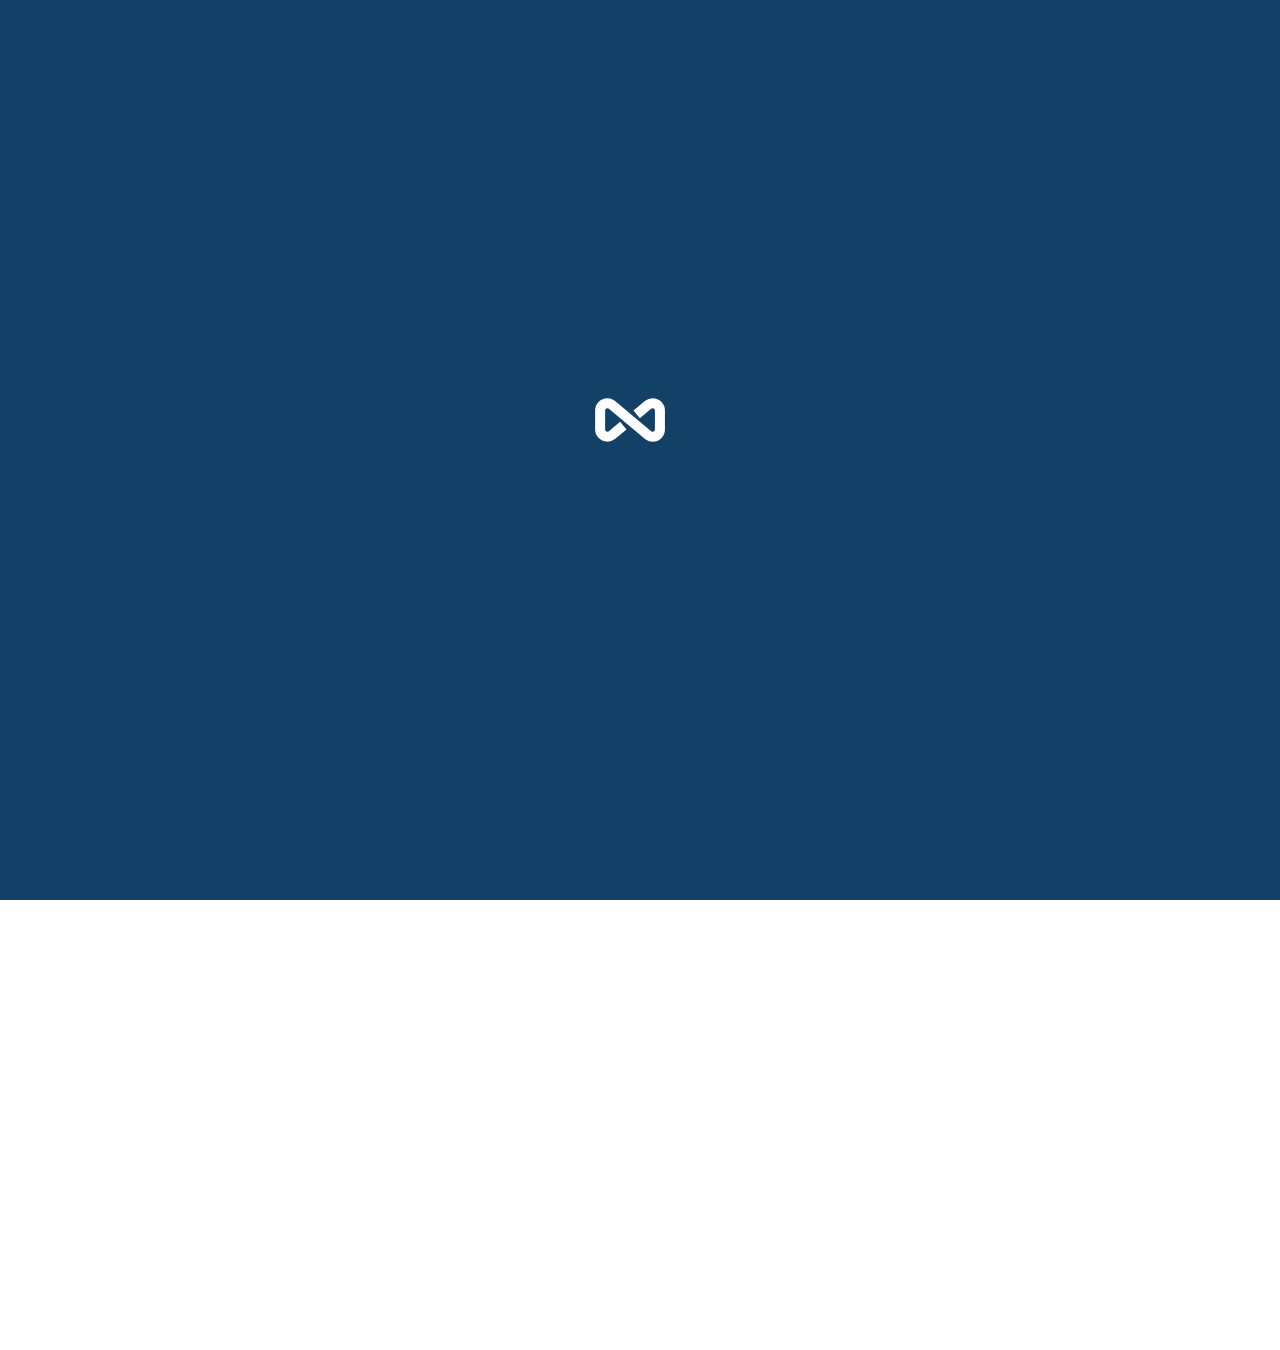
<file: index.html>
<!DOCTYPE html>
<html dir="ltr" lang="en-US">

<head>
  <meta http-equiv="Content-Type" content="text/html; charset=utf-8" />
  <title>Panida IT</title>
  <meta name="author" content="Panida IT" />
  <meta name="description" content="Panida Indonesia Teknologi" />
  <meta name="keywords" content="panida, indonesia, teknologi, business, engineering, agency, software, digital, web, IT, support" />
  <meta name="Resource-type" content="Document" />
  <meta name="viewport" content="width=device-width, initial-scale=1.0, maximum-scale=1" />

  <link rel="apple-touch-icon" sizes="152x152" href="./assets/frontend/img/favicons/apple-touch-icon.png">
  <link rel="icon" type="image/png" sizes="32x32" href="./assets/frontend/img/favicons/favicon-32x32.png">
  <link rel="icon" type="image/png" sizes="16x16" href="./assets/frontend/img/favicons/favicon-16x16.png">
  <link rel="manifest" href="./assets/frontend/img/favicons/site.webmanifest">
  <link rel="mask-icon" href="./assets/frontend/img/favicons/safari-pinned-tab.svg" color="#5bbad5">
  <meta name="msapplication-TileColor" content="#da532c">
  <meta name="theme-color" content="#ffffff">

  <link rel="stylesheet" href="./assets/frontend/plugins/fullpage/jquery.fullpage.css" />
  <link rel="stylesheet" href="./assets/frontend/ext/bootstrap.min.css">
  <link rel="stylesheet" href="./assets/frontend/ext/all.css">
  <link rel="stylesheet" href="./assets/frontend/ext/animate.min.css">
  <link rel="stylesheet" href="./assets/frontend/plugins/bottom-sheet/bottom-sheet.css">
  <link rel="stylesheet" href="./assets/frontend/plugins/slick/slick.css">
  <link rel="stylesheet" href="./assets/frontend/plugins/slick/slick-theme.css">
  <link rel="stylesheet" href="./assets/frontend/plugins/owl-carousel/owl.carousel.css">
  <link rel="stylesheet" href="./assets/frontend/plugins/owl-carousel/owl.theme.default.css">
  <link rel="stylesheet" href="./assets/frontend/css/custom.css?version=2">
</head>

<body class="stretched">
  <div id="wrapper" class="clearfix">
    <div class="shadow-test"></div>
    <div class="preloader-wrapper">
      <div class="preloader">
        <div class="logo-svg" align="center">
          <svg version="1.1" x="0px" y="0px" viewBox="0 0 150 120"
            style="enable-background:new 0 0 150 120;width: 100px" xml:space="preserve">
            <style type="text/css">
              .st21 {
                fill: none;
                transition: .3s;
                stroke: #fff;
                stroke-width: 15;
                stroke-miterlimit: 10;
                stroke-dasharray: 300;
                stroke-dashoffset: 0;
                animation: fadeIn 2s infinite;
              }

              @keyframes fadeIn {
                0% {
                  opacity: 0.9;
                  stroke-dashoffset: 300;
                }

                85% {
                  opacity: 1;
                  stroke-dashoffset: 0;
                }

                100% {
                  stroke-dashoffset: 0;
                  opacity: 0;
                }
              }
            </style>
            <g id="Layer_1">
              <path class="st21" d="M65,68.4L48.1,82.5c-2,1.6-4.5,2.5-7,2.5c-6,0-10.9-4.9-10.9-10.9V45.8c0-6,4.9-10.9,10.9-10.9
        c1.3,0,2.5,0.2,4.2,0.8c0.5,0.1,1.3,0.4,2,1l55.5,46.6c0.7,0.6,1.5,0.9,2,1c1.7,0.6,2.9,0.8,4.2,0.8c6,0,10.9-4.9,10.9-10.9V45.8
        c0-6-4.9-10.9-10.9-10.9c-2.5,0-5,0.9-7,2.5L85,51.6">
              </path>
            </g>
          </svg>
        </div>
      </div>
    </div>
    <img class="logo-usaha animated" src="./assets/frontend/img/logo.svg">
    <div id="header">
      <a class="btn-usaha hire-chat" href="#" data-toggle="bottom-sheet" data-target="#bsheet-1">Pilih Kami</a>
      <section class="md-bottom-sheet" data-touch="true" data-full-width="false" data-full-height="true"
        data-persistent="false" id="bsheet-1">
        <div class="md-bottom-sheet__shadow"></div>
        <div class="md-bottom-sheet__surface">
          <table>
            <tbody class="bind-list">
              <tr>
                <td>
                  <div class="left-hire-us one animated">
                    <div class="img-left">
                      <img class="animated" src="./assets/frontend/img/techsupport.png">
                    </div>
                    <div class="text-left">
                      <span class="text animated" id="typing-chat"></span>
                    </div>
                  </div>
                </td>
              </tr>
              <tr>
                <td>
                  <div class="right-hire-us one animated">
                    <div class="img-right">
                      <img class="animated" src="./assets/frontend/img/user-placeholder.png">
                    </div>
                    <div class="text-right">
                      <span class="text"><input style="width: 100%" id="name-input" type="text"
                          placeholder="Your Name"></span>
                    </div>
                  </div>
                </td>
              </tr>
            </tbody>
          </table>
        </div>
      </section>
      <div class="open">
        <span class="cls"></span>
        <span>
          <ul class="sub-menu">
            <li>
              <a class="active" href="." title="home">UTAMA</a>
            </li>
            <li>
              <a class="" href="./services" title="services">LAYANAN DIGITAL</a>
            </li>
            <li>
              <a class="" href="./works" title="works">BUNDEL LAYANAN</a>
            </li>
            <li>
              <a class="" href="./about" title="about">TENTANG PANIDA IT</a>
            </li>
            <li>
              <a href="mailto:afriyadi@panida.co.id">KONTAK KAMI</a>
            </li>
          </ul>
        </span>
        <span class="cls second"></span>
        <span class="cls third"></span>
      </div>
    </div>
    <div id="fullpage">
      <div class="section" id="section0">
        <div class="container-custom">
          <div class="static-height-div">
            <div class="typing-title-container animated">
              <span class="typing-title" id="typing-home"></span>
            </div>
            <p class="animation-in animated">Jadikan kami bagian dari perjalanan digitalisasi bisnis Anda 
              <br>melalui digitalisasi, meningkatkan efisiensi dan daya saing di era digital, Anda memiliki kami<b> sebagai partner Anda <br>menuju kesuksesan.</b></p>
          </div>
        </div>
        <div class="number-home animated">01</div>
      </div>
      <div class="section" id="section1">
        <div class="about-title animated">
          <span>TENTANG<br>KAMI</span>
        </div>
        <div class="container-custom d-flex justify-content-center">
          <div class="about-us">
            <div class="bg-shadow-about"></div>
            <div class="row margin-about-home">
              <div class="col-12 about-count1 animated">
                <div class="title-about first"><span class="count1">12</span>+</div>
                <p>LAYANAN YANG DISUPPORT</p>
              </div>
            </div>
            <div class="row">
              <div class="col-md-4 about-count2 animated">
                <div class="title-about"><span class="count2">30</span>+</div>
                <p>MEREK PRODUK</p>
              </div>
              <div class="col-md-4 about-count3 animated">
                <div class="title-about"><span class="count3">3</span>+</div>
                <p>BUNDEL LAYANAN</p>
              </div>
              <div class="col-md-4 about-count4 animated">
                <div class="title-about"><span class="count4">14</span>+</div>
                <p>TEKNOLOGI DIGITAL</p>
              </div>
            </div>
            <div class="about-side-btn animated">
              <label>
                <input class="side-desc-checkbox" type='checkbox'>
                <div class='menu see-me animated'>
                  <span class='text-click arrow'><i class="fas fa-chevron-left"></i></span><span class='text-click'>Klik
                    Disini</span>
                </div>
                <div class="side-desc">
                  <p>
                    "A big business starts small."
                    <br> "Bisnis yang besar, dimulai dari kecil."
                    <br>
                    <br>Richard Branson.
                  </p>
                </div>
              </label>
              <div class="arrow-minimize">
                <a class="close-side-desc" href="#">
                  <i class="fas fa-chevron-right"></i>
                </a>
              </div>
            </div>
          </div>
        </div>
      </div>
      <div class="section" id="section2">
        <div class="bg-wrap1 animated">
          <div class="bg-slide-services1 animated"></div>
        </div>
        <div class="container-fluid h-100 slide-vertical-services">
          <div class="row justify-content-center align-items-center h-100">
            <div class="col-sm-7">
              <div class="section-title-services animated">
                <div class="services-title animated">Layanan Digital</div>
                <div class="services-subtitle animated">Professional</div>
                <div class="services-desc-3 animated">
                  <p class="color-black font-18 font-normal mt-15 mb-20">dengan pengalaman 10+ tahun dalam bidang digital di segmen enterprise dan manufaktur, menggunakan teknologi terdepan dalam otomatisasi & digitalisasi bisnis<br><br>kini kami hadir untuk berkontribusi dalam menyediakan layanan digital professional dengan biaya yang sesuai untuk usaha kecil dan menengah.</p>
                  <a class="color-primary" href="./services">LEBIH LANJUT</a>
                </div>
              </div>
            </div>
            <div class="col-sm-5">
              <section class="vertical-center-3 slider animated">
                <div class="text-slide-vertical">
                  <a class="services-click" data-id="1" href="./services#offered-services">
                    <h3>01</h3>
                    <div class="title-service">IT SUPPORT</div>
                  </a>
                </div>
                <div class="text-slide-vertical">
                  <a class="services-click" data-id="2" href="./services#offered-services">
                    <h3>02</h3>
                    <div class="title-service">KOMPUTER, PRINTER & AKSESORIS</div>
                  </a>
                </div>
                <div class="text-slide-vertical">
                  <a class="services-click" data-id="3" href="./services#offered-services">
                    <h3>03</h3>
                    <div class="title-service">SERVER, JARINGAN & SPAREPART</div>
                  </a>
                </div>
                <div class="text-slide-vertical">
                  <a class="services-click" data-id="4" href="./services#offered-services">
                    <h3>04</h3>
                    <div class="title-service">WEBSITE + EMAIL PERUSAHAAN</div>
                  </a>
                </div>
                <div class="text-slide-vertical">
                  <a class="services-click" data-id="5" href="./services#offered-services">
                    <h3>05</h3>
                    <div class="title-service">WEB HOSTING & DOMAIN</div>
                  </a>
                </div>
                <div class="text-slide-vertical">
                  <a class="services-click" data-id="6" href="./services#offered-services">
                    <h3>06</h3>
                    <div class="title-service">PENGEMBANGAN APLIKASI (DESKTOP, WEB & MOBILE)</div>
                  </a>
                </div>
                <div class="text-slide-vertical">
                  <a class="services-click" data-id="7" href="./services#offered-services">
                    <h3>07</h3>
                    <div class="title-service">SOLUSI SIAP PAKAI (ACCT, POS, WMS, PAYROLL, HRIS)</div>
                  </a>
                </div>
                <div class="text-slide-vertical">
                  <a class="services-click" data-id="8" href="./services#offered-services">
                    <h3>08</h3>
                    <div class="title-service">SISTEM CCTV</div>
                  </a>
                </div>
                <div class="text-slide-vertical">
                  <a class="services-click" data-id="9" href="./services#offered-services">
                    <h3>09</h3>
                    <div class="title-service">INTERNET UNTUK BISNIS</div>
                  </a>
                </div>
                <div class="text-slide-vertical">
                  <a class="services-click" data-id="10" href="./services#offered-services">
                    <h3>10</h3>
                    <div class="title-service">INTEGRASI SISTEM & ETL</div>
                  </a>
                </div>
                <div class="text-slide-vertical">
                  <a class="services-click" data-id="11" href="./services#offered-services">
                    <h3>11</h3>
                    <div class="title-service">TEKNOLOGI BIOMETRIK (SIDIK JARI, PENGENALAN WAJAH, AKSES PINTU)</div>
                  </a>
                </div>
                <div class="text-slide-vertical">
                  <a class="services-click" data-id="12" href="./services#offered-services">
                    <h3>12</h3>
                    <div class="title-service">DAN IDE-IDE DIGITAL ANDA LAINNYA</div>
                  </a>
                </div>
              </section>
            </div>
          </div>
        </div>
      </div>
      <div class="section works-section-home" id="section3">
        <div class="row no-gutters h-100">
          <div class="col-12 col-md-4 box-porto1">
            <div class="bg-porto">
              <div class="row h-100">
                <div class="col-12 align-self-center ">
                  <div class="content-porto ">
                    <div class="number">01</div>
                    <div class="title-porto">END TO END<br>IT SUPPORT
                      <div><a href="./works#client1" class="link-porto">lihat detil</a></div>
                    </div>
                  </div>
                </div>
                <div class="img-porto-hover mummys"><img src="./assets/frontend/img/porto-mummys.png"></div>
              </div>
            </div>
          </div>
          <div class="col-12 col-md-4 box-porto2">
            <div class="bg-porto">
              <div class="row h-100">
                <div class="col-12 align-self-center ">
                  <div class="content-porto ">
                    <div class="number">02</div>
                    <div class="title-porto">MULAI BISNIS ANDA SEKARANG
                      <br>DENGAN CARA DIGITAL<div><a href="./works#client3" class="link-porto">lihat detil</a>
                      </div>
                    </div>
                  </div>
                </div>
                <div class="img-porto-hover astra"><img src="./assets/frontend/img/porto-astra.png"></div>
              </div>
            </div>
          </div>
          <div class="col-12 col-md-4 box-porto3">
            <div class="bg-porto">
              <div class="row h-100">
                <div class="col-12 align-self-center ">
                  <div class="content-porto ">
                    <div class="number">03</div>
                    <div class="title-porto">SUPLAI PERANGKAT DIGITAL
                      <br>DAN SUKUCADANGNYA<div><a href="./works#client2" class="link-porto">lihat detil</a>
                      </div>
                    </div>
                  </div>
                </div>
                <div class="img-porto-hover polda"><img src="./assets/frontend/img/porto-polda.png"></div>
              </div>
            </div>
          </div>
        </div>
      </div>
      <div class="section" id="section4">
        <div class="slide active">
          <div class="row text-contact">
            <div class="col-sm-4 offset-sm-1 text-map-id">
              <div class="title-country animated">Yadi</div>
              <p class="animated">Sales Engineer
                <br>0812-1211-9669
                <br><a class="email-about" href="mailto:afriyadi@panida.co.id?Subject=Hai Panida IT" target="_top">afriyadi@panida.co.id</a>
              </p>
            </div>
          </div>
          <div class="img-map">
            <object class="img-map-id animated" data="./assets/frontend/img/map-id.svg" type="image/svg+xml"></object>
          </div>
        </div>
      </div>
    </div>
    <style>
      .wa-custom {
        display: block;
        position: fixed;
        right: 20px;
        bottom: 20px;
        width: 50px;
        height: 50px;
        z-index: 100;
      }

      .wa-custom img {
        width: 100%;
        height: 100%;
        border-radius: 100%;
        object-fit: cover;
        object-position: center;
      }
    </style>
    <a href="javascript:void(0)" class="wa-custom">
      <img src="./assets/frontend/img/whatsapp.png">
    </a>
    <div class="scroll-icon animated">
      <a class="smoothscroll">
        <div class="mouse"></div>
      </a>
      <div class="end-top"></div>
    </div>
  </div>
  <script type="text/javascript" src="./assets/frontend/ext/jquery.min.js"></script>
  <script type="text/javascript" src="./assets/frontend/ext/jquery-ui.min.js"></script>
  <script type="text/javascript" src="./assets/frontend/plugins/jquery.session.js"></script>
  <script src="./assets/frontend/ext/popper.min.js"></script>
  <script src="./assets/frontend/ext/bootstrap.min.js"></script>
  <script type="text/javascript" src="./assets/frontend/plugins/jquery.easings.min.js"></script>
  <script type="text/javascript" src="./assets/frontend/plugins/scrolloverflow.js"></script>
  <script type="text/javascript" src="./assets/frontend/plugins/fullpage/jquery.fullpage.js"></script>
  <script type="text/javascript" src="./assets/frontend/plugins/bottom-sheet/bottom-sheet.js"></script>
  <script type="text/javascript" src="./assets/frontend/plugins/slick/slick.js"></script>
  <script type="text/javascript" src="./assets/frontend/plugins/typed/typed.min.js"></script>
  <script type="text/javascript" src="./assets/frontend/plugins/limarquee/jquery.limarquee.js"></script>
  <script type="text/javascript" src="./assets/frontend/plugins/owl-carousel/owl.carousel.min.js"></script>
  <script type="text/javascript" src="./assets/frontend/js/custom.js?version=2"></script>
  <script type="text/javascript" src="./assets/frontend/js/home.js"></script>
</body>

</html>
</file>
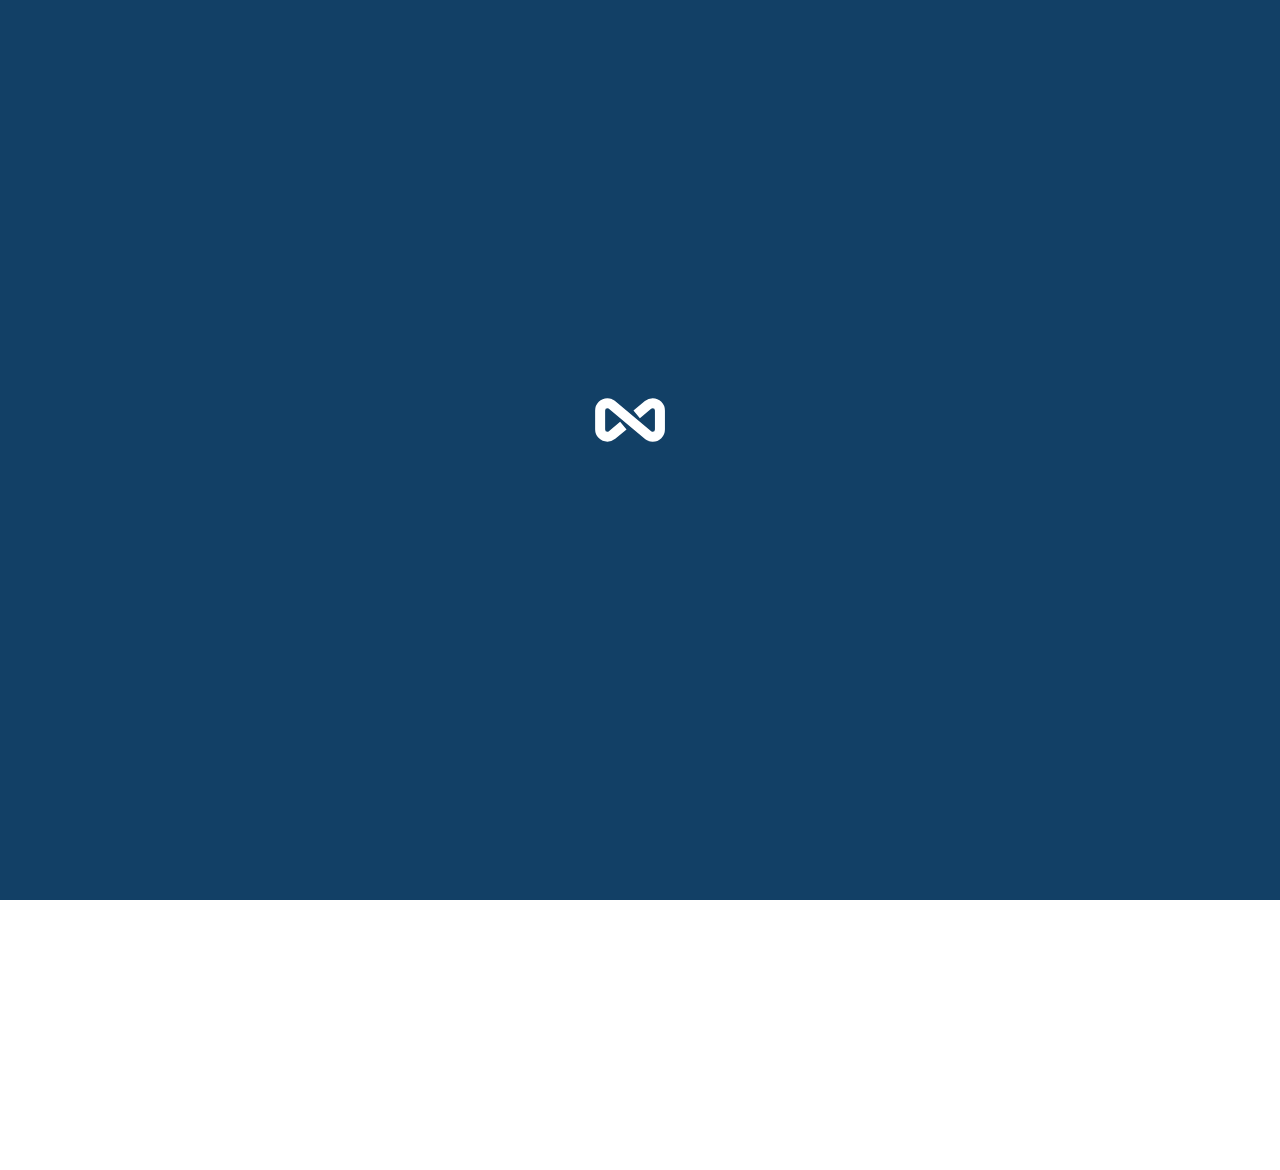
<file: about/index.html>
<!DOCTYPE html>
<html dir="ltr" lang="en-US">

<head>
    <meta http-equiv="Content-Type" content="text/html; charset=utf-8" />
    <title>Panida Indonesia Teknologi</title>
    <meta name="author" content="Panida IT" />
    <meta name="description" content="Panida Indonesia Teknologi" />
    <meta name="keywords" content="panida, indonesia, teknologi, business, engineering, agency, software, digital, web, IT, support" />
    <meta name="Resource-type" content="Document" />
    <meta name="viewport" content="width=device-width, initial-scale=1.0, maximum-scale=1" />

    <link rel="apple-touch-icon" sizes="152x152" href="../assets/frontend/img/favicons/apple-touch-icon.png">
    <link rel="icon" type="image/png" sizes="32x32" href="../assets/frontend/img/favicons/favicon-32x32.png">
    <link rel="icon" type="image/png" sizes="16x16" href="../assets/frontend/img/favicons/favicon-16x16.png">
    <link rel="manifest" href="../assets/frontend/img/favicons/site.webmanifest">
    <link rel="mask-icon" href="../assets/frontend/img/favicons/safari-pinned-tab.svg" color="#5bbad5">
    <meta name="msapplication-TileColor" content="#da532c">
    <meta name="theme-color" content="#ffffff">
    
    <link rel="stylesheet" href="../assets/frontend/plugins/fullpage/jquery.fullpage.css" />
    <link rel="stylesheet" href="../assets/frontend/ext/bootstrap.min.css">
    <link rel="stylesheet" href="../assets/frontend/ext/all.css">
    <link rel="stylesheet" href="../assets/frontend/ext/animate.min.css">
    <link rel="stylesheet" href="../assets/frontend/plugins/bottom-sheet/bottom-sheet.css">
    <link rel="stylesheet" href="../assets/frontend/plugins/slick/slick.css">
    <link rel="stylesheet" href="../assets/frontend/plugins/slick/slick-theme.css">
        <link rel="stylesheet" href="../assets/frontend/css/custom.css">
</head>
<body class="stretched">
    <div id="wrapper" class="clearfix">
        <div class="shadow-test"></div>
    <div class="preloader-wrapper">
        <div class="preloader">
            <div class="logo-svg" align="center">
                <svg version="1.1" x="0px" y="0px" viewBox="0 0 150 120" style="enable-background:new 0 0 150 120;width: 100px" xml:space="preserve">
                    <style type="text/css">
                    .st21 {
                        fill: none;
                        transition: .3s;
                        stroke: #fff;
                        stroke-width: 15;
                        stroke-miterlimit: 10;
                        stroke-dasharray: 300;
                        stroke-dashoffset: 0;
                        animation: fadeIn 2s infinite;
                    }

                    @keyframes  fadeIn {
                        0% {
                            opacity: 0.9;
                            stroke-dashoffset: 300;
                        }
                        85% {
                            opacity: 1;
                            stroke-dashoffset: 0;
                        }
                        100% {
                            stroke-dashoffset: 0;
                            opacity: 0;
                        }
                    }
                    </style>
                    <g id="Layer_1">
                        <path class="st21" d="M65,68.4L48.1,82.5c-2,1.6-4.5,2.5-7,2.5c-6,0-10.9-4.9-10.9-10.9V45.8c0-6,4.9-10.9,10.9-10.9
        c1.3,0,2.5,0.2,4.2,0.8c0.5,0.1,1.3,0.4,2,1l55.5,46.6c0.7,0.6,1.5,0.9,2,1c1.7,0.6,2.9,0.8,4.2,0.8c6,0,10.9-4.9,10.9-10.9V45.8
        c0-6-4.9-10.9-10.9-10.9c-2.5,0-5,0.9-7,2.5L85,51.6">
                        </path>
                    </g>
                </svg>
            </div>
        </div>
    </div>
    <img class="logo-usaha animated" src="../assets/frontend/img/logo.svg">
    <div id="header">
        <a class="btn-usaha hire-chat" href="#" data-toggle="bottom-sheet" data-target="#bsheet-1">Pilih Kami</a>
        <section class="md-bottom-sheet" data-touch="true" data-full-width="false" data-full-height="true" data-persistent="false" id="bsheet-1">
            <div class="md-bottom-sheet__shadow"></div>
            <div class="md-bottom-sheet__surface">
                <table>
                    <tbody class="bind-list">
                        <tr>
                            <td>
                                <div class="left-hire-us one animated">
                                    <div class="img-left">
                                        <img class="animated" src="../assets/frontend/img/techsupport.png">
                                    </div>
                                    <div class="text-left">
                                        <span class="text animated" id="typing-chat"></span>
                                    </div>
                                </div>
                            </td>
                        </tr>
                        <tr>
                            <td>
                                <div class="right-hire-us one animated">
                                    <div class="img-right">
                                        <img class="animated" src="../assets/frontend/img/user-placeholder.png">
                                    </div>
                                    <div class="text-right">
                                        <span class="text"><input style="width: 100%" id="name-input" type="text" placeholder="Your Name"></span>
                                    </div>
                                </div>
                            </td>
                        </tr>
                    </tbody>
                </table>
            </div>
        </section>
        <div class="open">
            <span class="cls"></span>
            <span>
                <ul class="sub-menu">
                    <li>
                        <a class="" href=".." title="home">UTAMA</a>
                    </li>
                    <li>
                        <a class="" href="../services" title="services">LAYANAN DIGITAL</a>
                    </li>
                    <li>
                        <a class="" href="../works" title="works">BUNDEL LAYANAN</a>
                    </li>
                    <li>
                        <a class="active" href="../about" title="about">TENTANG PANIDA IT</a>
                    </li>
                    <li>
                        <a href="mailto:afriyadi@panida.co.id">KONTAK KAMI</a>
                    </li>
                </ul>
            </span>
            <span class="cls second"></span>
            <span class="cls third"></span>
        </div>
    </div>        <div id="fullpage">
    <div class="section " id="section0">
        <div class="container-custom">
            <div class="static-height-div">
                <div class="typing-title-container animated">
                    <span class="typing-title" id="typing-about"></span>
                </div>
                <p class="animation-in animated">PT. Panida Indonesia Teknologi adalah perusahaan yang dibangun pada tahun 2020 karena munculnya permintaan pasar akan layanan IT yang fleksibel dan scalable berawal dari masa pandemi COVID 19 dimana banyak perusahaan berusaha melakukan efisiensi biaya dengan re negosiasi dengan vendor konsultan IT mereka untuk pengurangan biaya layanan IT yang tidak dimanfaatkan secara optimal pada masa pandemi 
                <br>
                <br>Karena kondisi tersebut muncul permintaan pasar akan layanan IT yang fleksibel mudah disesuaikan dengan kebutuhan yang ada serta scalable bisa ditingkatkan kapasitasnya ketika kebutuhan perusahaan kembali normal, atau meningkat dari biasanya</p>
            </div>
        </div>
        <div class="number-home animated">04</div>
    </div>
    <div class="section" id="section1">
        <div class="vision-section main-page-about d-flex justify-content-center">
            <div class="row no-gutters">
                <div class="col-12">
                    <h1 class="visi-h1 animated">VISI</h1>
                    <div class="text-vision animated font-black mb-0">Layanan Professional
                        <br>Fleksibel & Scalable
                        <br>Memberi Solusi Bisnis
                        <br>Efektif & Tepat Guna
                        <br>Memaksimalkan Potensi Bisnis</div>
                </div>
            </div>
        </div>
        <div class="container-custom d-flex justify-content-center">
            <div class="about-us main-page-about">
                <div class="bg-shadow-about"></div>
                <div class="about-side-btn animated">
                    <label>
                        <input class="side-desc-checkbox" type='checkbox'>
                        <div class='menu see-me animated'>
                           <span class='text-click arrow'><i class="fas fa-chevron-left"></i></span><span class='text-click mission-side-text'>Misi</span>
                        </div>
                        <div class="side-desc">
                            <h1 class="misi-h1 color-white mb-40 animated">MISI</h1>
                            <p class="mb-0">Menjadi partner bisnis
                            <br>paling ber-impact
                            <br>untuk bisnis pelanggannya
                            <br>diseluruh Indonesia
                            </p>
                        </div>
                    </label>
                    <div class="arrow-minimize">
                        <a class="close-side-desc" href="#">
                            <i class="fas fa-chevron-right"></i>
                        </a>
                    </div>
                </div>
            </div>
        </div>
    </div>
    <div class="section" id="section2">
        <div class="slide active">
            <div class="row text-contact">
                <div class="col-sm-4 offset-sm-1 text-map-id">
                    <div class="title-country animated">Yadi</div>
                    <p class="animated">Sales Engineer
                        <br>0812-1211-9669
                        <br><a class="email-about" href="mailto:afriyadi@panida.co.id?Subject=Hai Panida IT" target="_top">afriyadi@panida.co.id</a></p>
                </div>
            </div>
            <div class="img-map">
                <object class="img-map-id animated" data="../assets/frontend/img/map-id.svg" type="image/svg+xml"></object>
            </div>
        </div>
    </div>
</div>
        <style>
  .wa-custom {
    display: block;
    position: fixed; 
    right: 20px; 
    bottom: 20px; 
    width: 50px; 
    height: 50px;
    z-index: 100;
  }
  .wa-custom img {
    width: 100%;
    height: 100%;
    border-radius: 100%;
    object-fit: cover;
    object-position: center;
  }
</style>
<a href="javascript:void(0)" class="wa-custom">
  <img src="../assets/frontend/img/whatsapp.png">
</a>
<div class="scroll-icon animated">
  <a class="smoothscroll">
      <div class="mouse"></div>
  </a>
  <div class="end-top"></div>
</div>    </div>
    <script type="text/javascript" src="../assets/frontend/ext/jquery.min.js"></script>
    <script type="text/javascript" src="../assets/frontend/ext/jquery-ui.min.js"></script>
    <script type="text/javascript" src="../assets/frontend/plugins/jquery.session.js"></script>
    <script src="../assets/frontend/ext/popper.min.js"></script>
    <script src="../assets/frontend/ext/bootstrap.min.js"></script>
    <script type="text/javascript" src="../assets/frontend/plugins/jquery.easings.min.js"></script>
    <script type="text/javascript" src="../assets/frontend/plugins/scrolloverflow.js"></script>
    <script type="text/javascript" src="../assets/frontend/plugins/fullpage/jquery.fullpage.js"></script>
    <script type="text/javascript" src="../assets/frontend/plugins/bottom-sheet/bottom-sheet.js"></script>
    <script type="text/javascript" src="../assets/frontend/plugins/slick/slick.js"></script>
    <script type="text/javascript" src="../assets/frontend/plugins/typed/typed.min.js"></script>
    <script type="text/javascript" src="../assets/frontend/plugins/limarquee/jquery.limarquee.js"></script>
        <script type="text/javascript" src="../assets/frontend/js/custom.js"></script>
    <script type="text/javascript" src="../assets/frontend/js/about.js"></script>
</body>

</html>
</file>
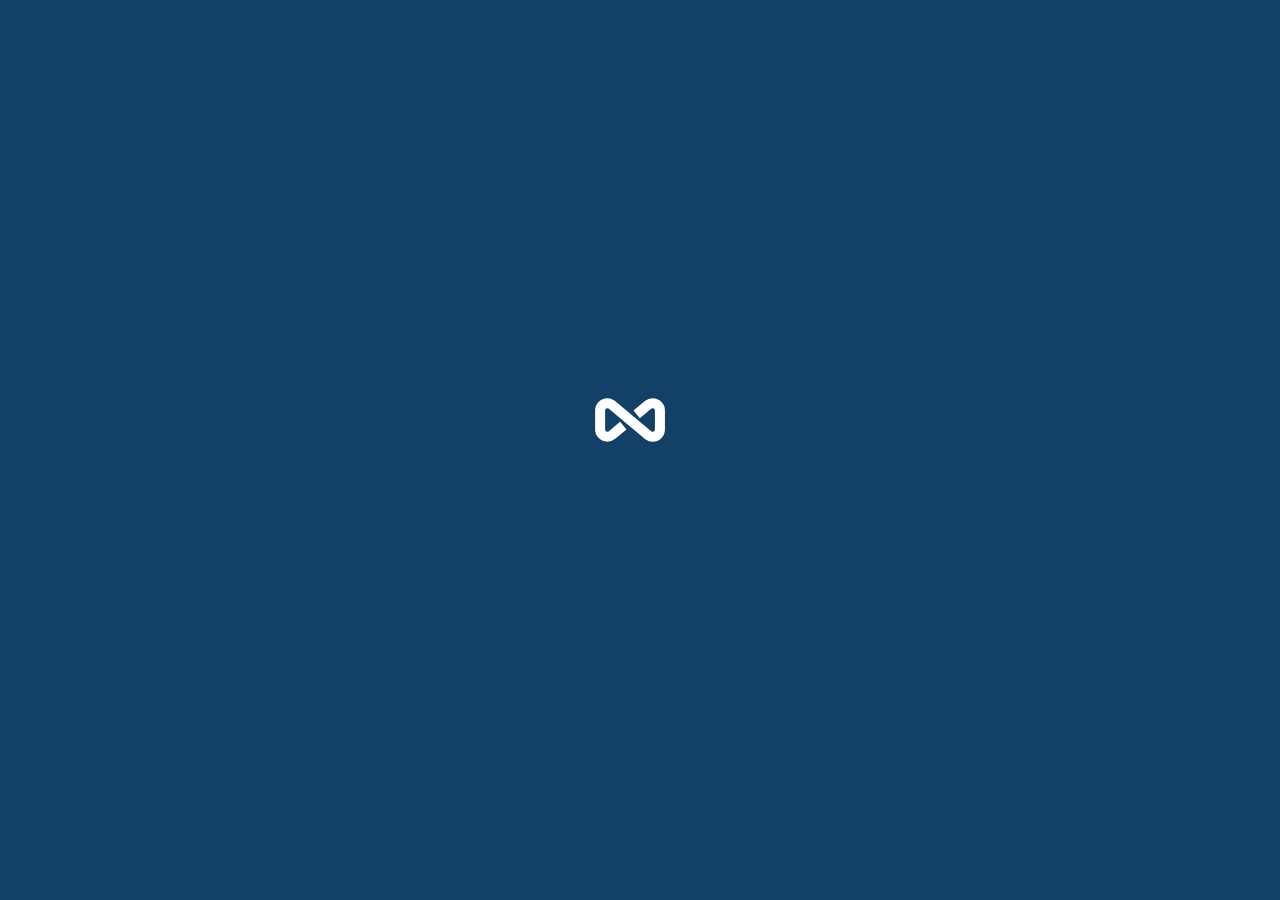
<file: works/index.html>
<!DOCTYPE html>
<html dir="ltr" lang="en-US">

<head>
    <meta http-equiv="Content-Type" content="text/html; charset=utf-8" />
    <title>Panida Indonesia Teknologi</title>
    <meta name="author" content="Panida IT" />
    <meta name="description" content="Panida Indonesia Teknologi" />
    <meta name="keywords" content="panida, indonesia, teknologi, business, engineering, agency, software, digital, web, IT, support" />
    <meta name="Resource-type" content="Document" />
    <meta name="viewport" content="width=device-width, initial-scale=1.0, maximum-scale=1" />
    <!-- Stylesheets-->
    <link rel="apple-touch-icon" sizes="152x152" href="../assets/frontend/img/favicons/apple-touch-icon.png">
    <link rel="icon" type="image/png" sizes="32x32" href="../assets/frontend/img/favicons/favicon-32x32.png">
    <link rel="icon" type="image/png" sizes="16x16" href="../assets/frontend/img/favicons/favicon-16x16.png">
    <link rel="manifest" href="../assets/frontend/img/favicons/site.webmanifest">
    <link rel="mask-icon" href="../assets/frontend/img/favicons/safari-pinned-tab.svg" color="#5bbad5">
    <meta name="msapplication-TileColor" content="#da532c">
    <meta name="theme-color" content="#ffffff">

    <link rel="stylesheet" href="../assets/frontend/plugins/fullpage/jquery.fullpage.css" />
    <link rel="stylesheet" href="../assets/frontend/ext/bootstrap.min.css">
    <link rel="stylesheet" href="../assets/frontend/ext/all.css">
    <link rel="stylesheet" href="../assets/frontend/ext/animate.min.css">
    <link rel="stylesheet" href="../assets/frontend/plugins/bottom-sheet/bottom-sheet.css">
    <link rel="stylesheet" href="../assets/frontend/plugins/slick/slick.css">
    <link rel="stylesheet" href="../assets/frontend/plugins/slick/slick-theme.css">
        <link rel="stylesheet" href="../assets/frontend/css/custom.css">
</head>
<body class="stretched">
    <div id="wrapper" class="clearfix">
        <div class="shadow-test"></div>
    <div class="preloader-wrapper">
        <div class="preloader">
            <div class="logo-svg" align="center">
                <svg version="1.1" x="0px" y="0px" viewBox="0 0 150 120" style="enable-background:new 0 0 150 120;width: 100px" xml:space="preserve">
                    <style type="text/css">
                    .st21 {
                        fill: none;
                        transition: .3s;
                        stroke: #fff;
                        stroke-width: 15;
                        stroke-miterlimit: 10;
                        stroke-dasharray: 300;
                        stroke-dashoffset: 0;
                        animation: fadeIn 2s infinite;
                    }

                    @keyframes  fadeIn {
                        0% {
                            opacity: 0.9;
                            stroke-dashoffset: 300;
                        }
                        85% {
                            opacity: 1;
                            stroke-dashoffset: 0;
                        }
                        100% {
                            stroke-dashoffset: 0;
                            opacity: 0;
                        }
                    }
                    </style>
                    <g id="Layer_1">
                        <path class="st21" d="M65,68.4L48.1,82.5c-2,1.6-4.5,2.5-7,2.5c-6,0-10.9-4.9-10.9-10.9V45.8c0-6,4.9-10.9,10.9-10.9
        c1.3,0,2.5,0.2,4.2,0.8c0.5,0.1,1.3,0.4,2,1l55.5,46.6c0.7,0.6,1.5,0.9,2,1c1.7,0.6,2.9,0.8,4.2,0.8c6,0,10.9-4.9,10.9-10.9V45.8
        c0-6-4.9-10.9-10.9-10.9c-2.5,0-5,0.9-7,2.5L85,51.6">
                        </path>
                    </g>
                </svg>
            </div>
        </div>
    </div>
    <img class="logo-usaha animated" src="../assets/frontend/img/logo.svg">
    <div id="header">
        <a class="btn-usaha hire-chat" href="#" data-toggle="bottom-sheet" data-target="#bsheet-1">Pilih Kami</a>
        <section class="md-bottom-sheet" data-touch="true" data-full-width="false" data-full-height="true" data-persistent="false" id="bsheet-1">
            <div class="md-bottom-sheet__shadow"></div>
            <div class="md-bottom-sheet__surface">
                <table>
                    <tbody class="bind-list">
                        <tr>
                            <td>
                                <div class="left-hire-us one animated">
                                    <div class="img-left">
                                        <img class="animated" src="../assets/frontend/img/techsupport.png">
                                    </div>
                                    <div class="text-left">
                                        <span class="text animated" id="typing-chat"></span>
                                    </div>
                                </div>
                            </td>
                        </tr>
                        <tr>
                            <td>
                                <div class="right-hire-us one animated">
                                    <div class="img-right">
                                        <img class="animated" src="../assets/frontend/img/user-placeholder.png">
                                    </div>
                                    <div class="text-right">
                                        <span class="text"><input style="width: 100%" id="name-input" type="text" placeholder="Your Name"></span>
                                    </div>
                                </div>
                            </td>
                        </tr>
                    </tbody>
                </table>
            </div>
        </section>
        <div class="open">
            <span class="cls"></span>
            <span>
                <ul class="sub-menu">
                    <li>
                        <a class="" href=".." title="home">UTAMA</a>
                    </li>
                    <li>
                        <a class="" href="../services" title="services">LAYANAN DIGITAL</a>
                    </li>
                    <li>
                        <a class="active" href="../works" title="works">BUNDEL LAYANAN</a>
                    </li>
                    <li>
                        <a class="" href="../about" title="about">TENTANG PANIDA IT</a>
                    </li>
                    <li>
                        <a href="mailto:afriyadi@panida.co.id">KONTAK KAMI</a>
                    </li>
                </ul>
            </span>
            <span class="cls second"></span>
            <span class="cls third"></span>
        </div>
    </div>        <div id="fullpage">
    <div class="section " id="section0">
        <div class="container-custom">
            <div class="static-height-div">
                <div class="typing-title-container animated">
                    <span class="typing-title" id="typing-works"></span>
                </div>
                <p class="animation-in animated">Kami menyediakan layanan professional & efektif secara cost
                    <br>agar pelanggan kami memiliki digitalisasi yang efektif & tepat guna
                    <br>sehingga pelanggan kami memiliki daya tahan bisnis yang tangguh, dan menjadi partner kami dalam jangka yang panjang</p>
            </div>
        </div>
        <div class="number-home animated">03</div>
    </div>
    <div class="section" id="section2">
        <img src="../assets/frontend/img/bg-client.svg" class="bg-circle-client responsive1-3dr">
        <div class="round-section responsive1-3dr">
            <div class="curve"></div>
            <ul>
                <li>.</li>
                <li><a class="active" href="./works#client1">01</a></li>
                <li><a href="./works#client2">02</a></li>
                <li><a href="./works#client3">03</a></li>
            </ul>
        </div>
        <img src="../assets/frontend/img/works/mummys.png" class="client-detail-img first">
        <div class="container-custom works-section">
            <div class="row">
                <div class="col-12 col-md-6">
                    <img src="../assets/frontend/img/works/logo-panida.id.png">
                    <div class="color-black">
                        <h4>END TO END<br>IT SUPPORT</h4>
                        <p>kami menyediakan layanan IT support sebagai dasar pendukung semua layanan IT untuk bisnis yang belum memiliki tenaga IT. layanan support yang terdokumentasi dan kuantitatif, memberikan keamanan dan kenyamanan operasional bisnis anda</p>
                        <div class="category-wroks">support - operasional - perawatan
                            <br>infrastruktur - user training - layanan</div>
                    </div>
                </div>
            </div>
        </div>
    </div>
    <div class="section" id="section3">
        <img src="../assets/frontend/img/bg-client.svg" class="bg-circle-client responsive1-3dr">
        <div class="round-section responsive1-3dr">
            <div class="curve"></div>
            <ul>
                <li>.</li>
                <li><a href="./works#client1">01</a></li>
                <li><a class="active" href="./works#client2">02</a></li>
                <li><a href="./works#client3">03</a></li>
            </ul>
        </div>
        <img src="../assets/frontend/img/works/polda.png" class="client-detail-img main">
        <div class="container-custom works-section">
            <div class="row">
                <div class="col-12 col-md-6">
                    <img src="../assets/frontend/img/works/logo-panida.id.png">
                    <div class="color-black">
                        <h4>SUPLAI PERANGKAT DIGITAL<br>DAN SUKUCADANGNYA</h4>
                        <p>komputer adalah perangkat pendukung setiap bisnis digital, komputer memiliki beragam spesifikasi teknis, perubahan spesifikasi dan teknologi sangat cepat, mengikuti semua itu membutuhkan energi dan sumber daya yang tidak sedikit. Kami dapat mengurangi beban anda dan mendukung anda dalam memberikan suplai perangkat sesuai kebutuhan bisnis anda</p>
                        <div class="category-wroks">pengadaan - konsultasi
                            <br>hardware - software - infrastruktur</div>
                    </div>
                </div>
            </div>
        </div>
    </div>
    <div class="section" id="section4">
        <img src="../assets/frontend/img/bg-client.svg" class="bg-circle-client responsive1-3dr">
        <div class="round-section responsive1-3dr">
            <div class="curve"></div>
            <ul>
                <li>.</li>
                <li><a href="./works#client1">01</a></li>
                <li><a href="./works#client2">02</a></li>
                <li><a class="active" href="./works#client3">03</a></li>
            </ul>
        </div>
        <img src="../assets/frontend/img/works/love-life.png" class="client-detail-img main">
        <div class="container-custom works-section">
            <div class="row">
                <div class="col-12 col-md-6">
                    <img src="../assets/frontend/img/works/logo-panida.id.png">
                    <div class="color-black">
                        <h4>MULAI BISNIS ANDA SEKARANG<br>DENGAN CARA DIGITAL</h4>
                        <p>Memulai Start-Up? package branding (website, email, kartu nama), sistem akuntasi/keuangan? infrastruktur pendukung seperti CCTV, WiFi, absensi sidik jadi? Kami siap mendukung Anda dan bisnis Anda dari sisi teknologi, Anda bisa fokus dengan ide-ide bisnis Anda</p>
                        <div class="category-wroks">konsultasi - pengembangan sistem - implementasi
                            <br>layanan - software - infrastruktur</div>
                    </div>
                </div>
            </div>
        </div>
    </div>
    <div class="section" id="section10">
        <div class="slide active">
            <div class="row text-contact">
                <div class="col-sm-4 offset-sm-1 text-map-id">
                    <div class="title-country animated">Yadi</div>
                    <p class="animated">Sales Engineer
                        <br>0812-1211-9669
                        <br><a class="email-about" href="mailto:afriyadi@panida.co.id?Subject=Halo Panida IT" target="_top">afriyadi@panida.co.id</a></p>
                </div>
            </div>
            <div class="img-map">
                <object class="img-map-id animated" data="../assets/frontend/img/map-id.svg" type="image/svg+xml"></object>
            </div>
        </div>
    </div>
</div>
        <style>
  .wa-custom {
    display: block;
    position: fixed; 
    right: 20px; 
    bottom: 20px; 
    width: 50px; 
    height: 50px;
    z-index: 100;
  }
  .wa-custom img {
    width: 100%;
    height: 100%;
    border-radius: 100%;
    object-fit: cover;
    object-position: center;
  }
</style>
<a href="javascript:void(0)" class="wa-custom">
  <img src="../assets/frontend/img/whatsapp.png">
</a>
<div class="scroll-icon animated">
  <a class="smoothscroll">
      <div class="mouse"></div>
  </a>
  <div class="end-top"></div>
</div>    </div>
    <script type="text/javascript" src="../assets/frontend/ext/jquery.min.js"></script>
    <script type="text/javascript" src="../assets/frontend/ext/jquery-ui.min.js"></script>
    <script type="text/javascript" src="../assets/frontend/plugins/jquery.session.js"></script>
    <script src="../assets/frontend/ext/popper.min.js"></script>
    <script src="../assets/frontend/ext/bootstrap.min.js"></script>
    <script type="text/javascript" src="../assets/frontend/plugins/jquery.easings.min.js"></script>
    <script type="text/javascript" src="../assets/frontend/plugins/scrolloverflow.js"></script>
    <script type="text/javascript" src="../assets/frontend/plugins/fullpage/jquery.fullpage.js"></script>
    <script type="text/javascript" src="../assets/frontend/plugins/bottom-sheet/bottom-sheet.js"></script>
    <script type="text/javascript" src="../assets/frontend/plugins/slick/slick.js"></script>
    <script type="text/javascript" src="../assets/frontend/plugins/typed/typed.min.js"></script>
    <script type="text/javascript" src="../assets/frontend/plugins/limarquee/jquery.limarquee.js"></script>
        <script type="text/javascript" src="../assets/frontend/js/custom.js"></script>
    <script type="text/javascript" src="../assets/frontend/js/works.js"></script>
</body>

</html>
</file>
<file: assets/frontend/plugins/bottom-sheet/bottom-sheet.css>
.md-bottom-sheet,.md-bottom-sheet__surface{-webkit-box-direction:normal;-ms-flex-direction:column;width:100%}.md-bottom-sheet{position:fixed;left:0;top:0;height:100%;overflow:hidden;z-index:-1;pointer-events:none;display:-webkit-box;display:-ms-flexbox;display:flex;-webkit-box-orient:vertical;flex-direction:column;-webkit-box-pack:end;-ms-flex-pack:end;justify-content:flex-end;-webkit-box-align:center;-ms-flex-align:center;align-items:center}.md-bottom-sheet__shadow{content:'';display:block;position:absolute;left:0;top:0;width:100%;height:100%;background:rgba(0,0,0,.4);opacity:0;will-change:opacity}.md-bottom-sheet-navigation,.md-bottom-sheet__surface{display:-webkit-box;display:-ms-flexbox;-webkit-box-orient:vertical}.md-bottom-sheet__surface{display:flex;flex-direction:column;-ms-flex-wrap:nowrap;flex-wrap:nowrap;height:auto;max-height:calc(100% - 64px);position:relative;box-shadow:2px 0 12px rgba(0,0,0,.4);box-sizing:border-box;background-color:#fff;overflow:visible;overflow-y:auto;z-index:5;-webkit-transform:translateY(100%);transform:translateY(100%);-webkit-transform-style:preserve-3d;transform-style:preserve-3d;will-change:transform}@media (min-width:600px){.md-bottom-sheet__surface{width:auto}}@media (min-width:600px) and (max-width:959px){.md-bottom-sheet__surface{min-width:50%;max-width:83.33333333%}}@media (min-width:960px) and (max-width:1279px){.md-bottom-sheet__surface{min-width:640px;max-width:66.66666667%}}@media (min-width:1280px){.md-bottom-sheet__surface{min-width:720px;max-width:50%}}.md-bottom-sheet--visible{pointer-events:auto;z-index:20}.md-bottom-sheet--visible .md-bottom-sheet__shadow{opacity:1;pointer-events:auto;z-index:4}.md-bottom-sheet--visible .md-bottom-sheet__surface{-webkit-transform:translateX(0);transform:translateX(0)}.md-bottom-sheet--animating{z-index:20}.md-bottom-sheet--animating .md-bottom-sheet__surface{transition-duration:.3s;transition-timing-function:cubic-bezier(.4,0,.2,1);transition-property:-webkit-transform;transition-property:transform;transition-property:transform,-webkit-transform}.md-bottom-sheet--animating--visible .md-bottom-sheet__surface{transition-duration:.3s;transition-timing-function:cubic-bezier(.4,0,.2,1);transition-property:-webkit-transform;transition-property:transform;transition-property:transform,-webkit-transform;will-change:transform}.md-bottom-sheet--animating .md-bottom-sheet__shadow{z-index:4;transition-duration:.3s;transition-timing-function:cubic-bezier(.4,0,.2,1);transition-property:opacity;will-change:opacity}.md-bottom-sheet--persistent{height:auto;max-height:100%;top:auto;bottom:0;z-index:5}.md-bottom-sheet--persistent .md-bottom-sheet__shadow{display:none;pointer-events:none}.md-bottom-sheet--full-width .md-bottom-sheet__surface{max-width:100%!important;width:100%!important}.md-bottom-sheet--full-height .md-bottom-sheet__surface{max-height:100%}.md-bottom-sheet-navigation{display:flex;-webkit-box-direction:normal;-ms-flex-direction:column;flex-direction:column}.md-bottom-sheet-grid,.md-bottom-sheet-grid__row{display:-webkit-box;display:-ms-flexbox;-webkit-box-direction:normal}.md-bottom-sheet-navigation__item{font-weight:400;-ms-flex-negative:0;flex-shrink:0;padding-left:16px;font-size:16px;padding-right:16px;border-radius:0;color:rgba(0,0,0,.87);text-align:left;background:0 0;text-transform:none;height:48px;line-height:48px}.md-bottom-sheet-navigation__item.has-icon{padding-left:72px;position:relative}.md-bottom-sheet-navigation__item.has-icon .material-icons{position:absolute;top:50%;left:16px;-webkit-transform:translateY(-12px);transform:translateY(-12px);width:24px}.md-bottom-sheet-navigation__divider{height:1px;background:rgba(0,0,0,.12);margin:7px 0 8px;width:100%}.md-bottom-sheet-header{line-height:56px;font-size:16px;color:rgba(0,0,0,.54);font-weight:400;padding:0 16px}.md-bottom-sheet-header--grid{padding:0 24px}.md-bottom-sheet-header+.md-bottom-sheet-grid .md-bottom-sheet-grid__row:first-child{margin-top:0}.md-bottom-sheet-grid{display:flex;-webkit-box-orient:vertical;-ms-flex-direction:column;flex-direction:column}.md-bottom-sheet-grid__row{display:flex;-webkit-box-orient:horizontal;-ms-flex-direction:row;flex-direction:row;-webkit-box-pack:justify;-ms-flex-pack:justify;justify-content:space-between;-ms-flex-wrap:wrap;flex-wrap:wrap;padding:0 24px;margin-top:24px}.md-bottom-sheet-grid__row:last-child{margin-bottom:24px}.grid-item{display:-webkit-box;display:-ms-flexbox;display:flex;-webkit-box-orient:vertical;-webkit-box-direction:normal;-ms-flex-direction:column;flex-direction:column}.grid-item .md-button--icon{height:48px;width:48px;border-radius:0}.grid-item .md-button--icon .material-icons{font-size:48px;width:48px;line-height:48px;-webkit-transform:translate(-24px,-24px);transform:translate(-24px,-24px)}.grid-item__label{font-size:12px;font-weight:400;color:rgba(0,0,0,.54);line-height:16px;padding-top:8px;text-align:center}body.is-bsheet-open:not(.has-bsheet-persistent){overflow:hidden}.md-bottom-sheet .md-list .md-list__item-icon{height:48px;width:24px;line-height:48px;box-sizing:border-box;font-size:24px}.md-bottom-sheet .md-list .md-list__item-content{margin-left:16px}
</file>
<file: assets/frontend/ext/all.css>
/*!
 * Font Awesome Free 5.0.8 by @fontawesome - https://fontawesome.com
 * License - https://fontawesome.com/license (Icons: CC BY 4.0, Fonts: SIL OFL 1.1, Code: MIT License)
 */
.fa,.fab,.fal,.far,.fas{-moz-osx-font-smoothing:grayscale;-webkit-font-smoothing:antialiased;display:inline-block;font-style:normal;font-variant:normal;text-rendering:auto;line-height:1}.fa-lg{font-size:1.33333em;line-height:.75em;vertical-align:-.0667em}.fa-xs{font-size:.75em}.fa-sm{font-size:.875em}.fa-1x{font-size:1em}.fa-2x{font-size:2em}.fa-3x{font-size:3em}.fa-4x{font-size:4em}.fa-5x{font-size:5em}.fa-6x{font-size:6em}.fa-7x{font-size:7em}.fa-8x{font-size:8em}.fa-9x{font-size:9em}.fa-10x{font-size:10em}.fa-fw{text-align:center;width:1.25em}.fa-ul{list-style-type:none;margin-left:2.5em;padding-left:0}.fa-ul>li{position:relative}.fa-li{left:-2em;position:absolute;text-align:center;width:2em;line-height:inherit}.fa-border{border:.08em solid #eee;border-radius:.1em;padding:.2em .25em .15em}.fa-pull-left{float:left}.fa-pull-right{float:right}.fa.fa-pull-left,.fab.fa-pull-left,.fal.fa-pull-left,.far.fa-pull-left,.fas.fa-pull-left{margin-right:.3em}.fa.fa-pull-right,.fab.fa-pull-right,.fal.fa-pull-right,.far.fa-pull-right,.fas.fa-pull-right{margin-left:.3em}.fa-spin{-webkit-animation:a 2s infinite linear;animation:a 2s infinite linear}.fa-pulse{-webkit-animation:a 1s infinite steps(8);animation:a 1s infinite steps(8)}@-webkit-keyframes a{0%{-webkit-transform:rotate(0deg);transform:rotate(0deg)}to{-webkit-transform:rotate(1turn);transform:rotate(1turn)}}@keyframes a{0%{-webkit-transform:rotate(0deg);transform:rotate(0deg)}to{-webkit-transform:rotate(1turn);transform:rotate(1turn)}}.fa-rotate-90{-ms-filter:"progid:DXImageTransform.Microsoft.BasicImage(rotation=1)";-webkit-transform:rotate(90deg);transform:rotate(90deg)}.fa-rotate-180{-ms-filter:"progid:DXImageTransform.Microsoft.BasicImage(rotation=2)";-webkit-transform:rotate(180deg);transform:rotate(180deg)}.fa-rotate-270{-ms-filter:"progid:DXImageTransform.Microsoft.BasicImage(rotation=3)";-webkit-transform:rotate(270deg);transform:rotate(270deg)}.fa-flip-horizontal{-ms-filter:"progid:DXImageTransform.Microsoft.BasicImage(rotation=0, mirror=1)";-webkit-transform:scaleX(-1);transform:scaleX(-1)}.fa-flip-vertical{-webkit-transform:scaleY(-1);transform:scaleY(-1)}.fa-flip-horizontal.fa-flip-vertical,.fa-flip-vertical{-ms-filter:"progid:DXImageTransform.Microsoft.BasicImage(rotation=2, mirror=1)"}.fa-flip-horizontal.fa-flip-vertical{-webkit-transform:scale(-1);transform:scale(-1)}:root .fa-flip-horizontal,:root .fa-flip-vertical,:root .fa-rotate-90,:root .fa-rotate-180,:root .fa-rotate-270{-webkit-filter:none;filter:none}.fa-stack{display:inline-block;height:2em;line-height:2em;position:relative;vertical-align:middle;width:2em}.fa-stack-1x,.fa-stack-2x{left:0;position:absolute;text-align:center;width:100%}.fa-stack-1x{line-height:inherit}.fa-stack-2x{font-size:2em}.fa-inverse{color:#fff}.fa-500px:before{content:"\f26e"}.fa-accessible-icon:before{content:"\f368"}.fa-accusoft:before{content:"\f369"}.fa-address-book:before{content:"\f2b9"}.fa-address-card:before{content:"\f2bb"}.fa-adjust:before{content:"\f042"}.fa-adn:before{content:"\f170"}.fa-adversal:before{content:"\f36a"}.fa-affiliatetheme:before{content:"\f36b"}.fa-algolia:before{content:"\f36c"}.fa-align-center:before{content:"\f037"}.fa-align-justify:before{content:"\f039"}.fa-align-left:before{content:"\f036"}.fa-align-right:before{content:"\f038"}.fa-amazon:before{content:"\f270"}.fa-amazon-pay:before{content:"\f42c"}.fa-ambulance:before{content:"\f0f9"}.fa-american-sign-language-interpreting:before{content:"\f2a3"}.fa-amilia:before{content:"\f36d"}.fa-anchor:before{content:"\f13d"}.fa-android:before{content:"\f17b"}.fa-angellist:before{content:"\f209"}.fa-angle-double-down:before{content:"\f103"}.fa-angle-double-left:before{content:"\f100"}.fa-angle-double-right:before{content:"\f101"}.fa-angle-double-up:before{content:"\f102"}.fa-angle-down:before{content:"\f107"}.fa-angle-left:before{content:"\f104"}.fa-angle-right:before{content:"\f105"}.fa-angle-up:before{content:"\f106"}.fa-angrycreative:before{content:"\f36e"}.fa-angular:before{content:"\f420"}.fa-app-store:before{content:"\f36f"}.fa-app-store-ios:before{content:"\f370"}.fa-apper:before{content:"\f371"}.fa-apple:before{content:"\f179"}.fa-apple-pay:before{content:"\f415"}.fa-archive:before{content:"\f187"}.fa-arrow-alt-circle-down:before{content:"\f358"}.fa-arrow-alt-circle-left:before{content:"\f359"}.fa-arrow-alt-circle-right:before{content:"\f35a"}.fa-arrow-alt-circle-up:before{content:"\f35b"}.fa-arrow-circle-down:before{content:"\f0ab"}.fa-arrow-circle-left:before{content:"\f0a8"}.fa-arrow-circle-right:before{content:"\f0a9"}.fa-arrow-circle-up:before{content:"\f0aa"}.fa-arrow-down:before{content:"\f063"}.fa-arrow-left:before{content:"\f060"}.fa-arrow-right:before{content:"\f061"}.fa-arrow-up:before{content:"\f062"}.fa-arrows-alt:before{content:"\f0b2"}.fa-arrows-alt-h:before{content:"\f337"}.fa-arrows-alt-v:before{content:"\f338"}.fa-assistive-listening-systems:before{content:"\f2a2"}.fa-asterisk:before{content:"\f069"}.fa-asymmetrik:before{content:"\f372"}.fa-at:before{content:"\f1fa"}.fa-audible:before{content:"\f373"}.fa-audio-description:before{content:"\f29e"}.fa-autoprefixer:before{content:"\f41c"}.fa-avianex:before{content:"\f374"}.fa-aviato:before{content:"\f421"}.fa-aws:before{content:"\f375"}.fa-backward:before{content:"\f04a"}.fa-balance-scale:before{content:"\f24e"}.fa-ban:before{content:"\f05e"}.fa-band-aid:before{content:"\f462"}.fa-bandcamp:before{content:"\f2d5"}.fa-barcode:before{content:"\f02a"}.fa-bars:before{content:"\f0c9"}.fa-baseball-ball:before{content:"\f433"}.fa-basketball-ball:before{content:"\f434"}.fa-bath:before{content:"\f2cd"}.fa-battery-empty:before{content:"\f244"}.fa-battery-full:before{content:"\f240"}.fa-battery-half:before{content:"\f242"}.fa-battery-quarter:before{content:"\f243"}.fa-battery-three-quarters:before{content:"\f241"}.fa-bed:before{content:"\f236"}.fa-beer:before{content:"\f0fc"}.fa-behance:before{content:"\f1b4"}.fa-behance-square:before{content:"\f1b5"}.fa-bell:before{content:"\f0f3"}.fa-bell-slash:before{content:"\f1f6"}.fa-bicycle:before{content:"\f206"}.fa-bimobject:before{content:"\f378"}.fa-binoculars:before{content:"\f1e5"}.fa-birthday-cake:before{content:"\f1fd"}.fa-bitbucket:before{content:"\f171"}.fa-bitcoin:before{content:"\f379"}.fa-bity:before{content:"\f37a"}.fa-black-tie:before{content:"\f27e"}.fa-blackberry:before{content:"\f37b"}.fa-blind:before{content:"\f29d"}.fa-blogger:before{content:"\f37c"}.fa-blogger-b:before{content:"\f37d"}.fa-bluetooth:before{content:"\f293"}.fa-bluetooth-b:before{content:"\f294"}.fa-bold:before{content:"\f032"}.fa-bolt:before{content:"\f0e7"}.fa-bomb:before{content:"\f1e2"}.fa-book:before{content:"\f02d"}.fa-bookmark:before{content:"\f02e"}.fa-bowling-ball:before{content:"\f436"}.fa-box:before{content:"\f466"}.fa-boxes:before{content:"\f468"}.fa-braille:before{content:"\f2a1"}.fa-briefcase:before{content:"\f0b1"}.fa-btc:before{content:"\f15a"}.fa-bug:before{content:"\f188"}.fa-building:before{content:"\f1ad"}.fa-bullhorn:before{content:"\f0a1"}.fa-bullseye:before{content:"\f140"}.fa-buromobelexperte:before{content:"\f37f"}.fa-bus:before{content:"\f207"}.fa-buysellads:before{content:"\f20d"}.fa-calculator:before{content:"\f1ec"}.fa-calendar:before{content:"\f133"}.fa-calendar-alt:before{content:"\f073"}.fa-calendar-check:before{content:"\f274"}.fa-calendar-minus:before{content:"\f272"}.fa-calendar-plus:before{content:"\f271"}.fa-calendar-times:before{content:"\f273"}.fa-camera:before{content:"\f030"}.fa-camera-retro:before{content:"\f083"}.fa-car:before{content:"\f1b9"}.fa-caret-down:before{content:"\f0d7"}.fa-caret-left:before{content:"\f0d9"}.fa-caret-right:before{content:"\f0da"}.fa-caret-square-down:before{content:"\f150"}.fa-caret-square-left:before{content:"\f191"}.fa-caret-square-right:before{content:"\f152"}.fa-caret-square-up:before{content:"\f151"}.fa-caret-up:before{content:"\f0d8"}.fa-cart-arrow-down:before{content:"\f218"}.fa-cart-plus:before{content:"\f217"}.fa-cc-amazon-pay:before{content:"\f42d"}.fa-cc-amex:before{content:"\f1f3"}.fa-cc-apple-pay:before{content:"\f416"}.fa-cc-diners-club:before{content:"\f24c"}.fa-cc-discover:before{content:"\f1f2"}.fa-cc-jcb:before{content:"\f24b"}.fa-cc-mastercard:before{content:"\f1f1"}.fa-cc-paypal:before{content:"\f1f4"}.fa-cc-stripe:before{content:"\f1f5"}.fa-cc-visa:before{content:"\f1f0"}.fa-centercode:before{content:"\f380"}.fa-certificate:before{content:"\f0a3"}.fa-chart-area:before{content:"\f1fe"}.fa-chart-bar:before{content:"\f080"}.fa-chart-line:before{content:"\f201"}.fa-chart-pie:before{content:"\f200"}.fa-check:before{content:"\f00c"}.fa-check-circle:before{content:"\f058"}.fa-check-square:before{content:"\f14a"}.fa-chess:before{content:"\f439"}.fa-chess-bishop:before{content:"\f43a"}.fa-chess-board:before{content:"\f43c"}.fa-chess-king:before{content:"\f43f"}.fa-chess-knight:before{content:"\f441"}.fa-chess-pawn:before{content:"\f443"}.fa-chess-queen:before{content:"\f445"}.fa-chess-rook:before{content:"\f447"}.fa-chevron-circle-down:before{content:"\f13a"}.fa-chevron-circle-left:before{content:"\f137"}.fa-chevron-circle-right:before{content:"\f138"}.fa-chevron-circle-up:before{content:"\f139"}.fa-chevron-down:before{content:"\f078"}.fa-chevron-left:before{content:"\f053"}.fa-chevron-right:before{content:"\f054"}.fa-chevron-up:before{content:"\f077"}.fa-child:before{content:"\f1ae"}.fa-chrome:before{content:"\f268"}.fa-circle:before{content:"\f111"}.fa-circle-notch:before{content:"\f1ce"}.fa-clipboard:before{content:"\f328"}.fa-clipboard-check:before{content:"\f46c"}.fa-clipboard-list:before{content:"\f46d"}.fa-clock:before{content:"\f017"}.fa-clone:before{content:"\f24d"}.fa-closed-captioning:before{content:"\f20a"}.fa-cloud:before{content:"\f0c2"}.fa-cloud-download-alt:before{content:"\f381"}.fa-cloud-upload-alt:before{content:"\f382"}.fa-cloudscale:before{content:"\f383"}.fa-cloudsmith:before{content:"\f384"}.fa-cloudversify:before{content:"\f385"}.fa-code:before{content:"\f121"}.fa-code-branch:before{content:"\f126"}.fa-codepen:before{content:"\f1cb"}.fa-codiepie:before{content:"\f284"}.fa-coffee:before{content:"\f0f4"}.fa-cog:before{content:"\f013"}.fa-cogs:before{content:"\f085"}.fa-columns:before{content:"\f0db"}.fa-comment:before{content:"\f075"}.fa-comment-alt:before{content:"\f27a"}.fa-comments:before{content:"\f086"}.fa-compass:before{content:"\f14e"}.fa-compress:before{content:"\f066"}.fa-connectdevelop:before{content:"\f20e"}.fa-contao:before{content:"\f26d"}.fa-copy:before{content:"\f0c5"}.fa-copyright:before{content:"\f1f9"}.fa-cpanel:before{content:"\f388"}.fa-creative-commons:before{content:"\f25e"}.fa-credit-card:before{content:"\f09d"}.fa-crop:before{content:"\f125"}.fa-crosshairs:before{content:"\f05b"}.fa-css3:before{content:"\f13c"}.fa-css3-alt:before{content:"\f38b"}.fa-cube:before{content:"\f1b2"}.fa-cubes:before{content:"\f1b3"}.fa-cut:before{content:"\f0c4"}.fa-cuttlefish:before{content:"\f38c"}.fa-d-and-d:before{content:"\f38d"}.fa-dashcube:before{content:"\f210"}.fa-database:before{content:"\f1c0"}.fa-deaf:before{content:"\f2a4"}.fa-delicious:before{content:"\f1a5"}.fa-deploydog:before{content:"\f38e"}.fa-deskpro:before{content:"\f38f"}.fa-desktop:before{content:"\f108"}.fa-deviantart:before{content:"\f1bd"}.fa-digg:before{content:"\f1a6"}.fa-digital-ocean:before{content:"\f391"}.fa-discord:before{content:"\f392"}.fa-discourse:before{content:"\f393"}.fa-dna:before{content:"\f471"}.fa-dochub:before{content:"\f394"}.fa-docker:before{content:"\f395"}.fa-dollar-sign:before{content:"\f155"}.fa-dolly:before{content:"\f472"}.fa-dolly-flatbed:before{content:"\f474"}.fa-dot-circle:before{content:"\f192"}.fa-download:before{content:"\f019"}.fa-draft2digital:before{content:"\f396"}.fa-dribbble:before{content:"\f17d"}.fa-dribbble-square:before{content:"\f397"}.fa-dropbox:before{content:"\f16b"}.fa-drupal:before{content:"\f1a9"}.fa-dyalog:before{content:"\f399"}.fa-earlybirds:before{content:"\f39a"}.fa-edge:before{content:"\f282"}.fa-edit:before{content:"\f044"}.fa-eject:before{content:"\f052"}.fa-elementor:before{content:"\f430"}.fa-ellipsis-h:before{content:"\f141"}.fa-ellipsis-v:before{content:"\f142"}.fa-ember:before{content:"\f423"}.fa-empire:before{content:"\f1d1"}.fa-envelope:before{content:"\f0e0"}.fa-envelope-open:before{content:"\f2b6"}.fa-envelope-square:before{content:"\f199"}.fa-envira:before{content:"\f299"}.fa-eraser:before{content:"\f12d"}.fa-erlang:before{content:"\f39d"}.fa-ethereum:before{content:"\f42e"}.fa-etsy:before{content:"\f2d7"}.fa-euro-sign:before{content:"\f153"}.fa-exchange-alt:before{content:"\f362"}.fa-exclamation:before{content:"\f12a"}.fa-exclamation-circle:before{content:"\f06a"}.fa-exclamation-triangle:before{content:"\f071"}.fa-expand:before{content:"\f065"}.fa-expand-arrows-alt:before{content:"\f31e"}.fa-expeditedssl:before{content:"\f23e"}.fa-external-link-alt:before{content:"\f35d"}.fa-external-link-square-alt:before{content:"\f360"}.fa-eye:before{content:"\f06e"}.fa-eye-dropper:before{content:"\f1fb"}.fa-eye-slash:before{content:"\f070"}.fa-facebook:before{content:"\f09a"}.fa-facebook-f:before{content:"\f39e"}.fa-facebook-messenger:before{content:"\f39f"}.fa-facebook-square:before{content:"\f082"}.fa-fast-backward:before{content:"\f049"}.fa-fast-forward:before{content:"\f050"}.fa-fax:before{content:"\f1ac"}.fa-female:before{content:"\f182"}.fa-fighter-jet:before{content:"\f0fb"}.fa-file:before{content:"\f15b"}.fa-file-alt:before{content:"\f15c"}.fa-file-archive:before{content:"\f1c6"}.fa-file-audio:before{content:"\f1c7"}.fa-file-code:before{content:"\f1c9"}.fa-file-excel:before{content:"\f1c3"}.fa-file-image:before{content:"\f1c5"}.fa-file-pdf:before{content:"\f1c1"}.fa-file-powerpoint:before{content:"\f1c4"}.fa-file-video:before{content:"\f1c8"}.fa-file-word:before{content:"\f1c2"}.fa-film:before{content:"\f008"}.fa-filter:before{content:"\f0b0"}.fa-fire:before{content:"\f06d"}.fa-fire-extinguisher:before{content:"\f134"}.fa-firefox:before{content:"\f269"}.fa-first-aid:before{content:"\f479"}.fa-first-order:before{content:"\f2b0"}.fa-firstdraft:before{content:"\f3a1"}.fa-flag:before{content:"\f024"}.fa-flag-checkered:before{content:"\f11e"}.fa-flask:before{content:"\f0c3"}.fa-flickr:before{content:"\f16e"}.fa-flipboard:before{content:"\f44d"}.fa-fly:before{content:"\f417"}.fa-folder:before{content:"\f07b"}.fa-folder-open:before{content:"\f07c"}.fa-font:before{content:"\f031"}.fa-font-awesome:before{content:"\f2b4"}.fa-font-awesome-alt:before{content:"\f35c"}.fa-font-awesome-flag:before{content:"\f425"}.fa-fonticons:before{content:"\f280"}.fa-fonticons-fi:before{content:"\f3a2"}.fa-football-ball:before{content:"\f44e"}.fa-fort-awesome:before{content:"\f286"}.fa-fort-awesome-alt:before{content:"\f3a3"}.fa-forumbee:before{content:"\f211"}.fa-forward:before{content:"\f04e"}.fa-foursquare:before{content:"\f180"}.fa-free-code-camp:before{content:"\f2c5"}.fa-freebsd:before{content:"\f3a4"}.fa-frown:before{content:"\f119"}.fa-futbol:before{content:"\f1e3"}.fa-gamepad:before{content:"\f11b"}.fa-gavel:before{content:"\f0e3"}.fa-gem:before{content:"\f3a5"}.fa-genderless:before{content:"\f22d"}.fa-get-pocket:before{content:"\f265"}.fa-gg:before{content:"\f260"}.fa-gg-circle:before{content:"\f261"}.fa-gift:before{content:"\f06b"}.fa-git:before{content:"\f1d3"}.fa-git-square:before{content:"\f1d2"}.fa-github:before{content:"\f09b"}.fa-github-alt:before{content:"\f113"}.fa-github-square:before{content:"\f092"}.fa-gitkraken:before{content:"\f3a6"}.fa-gitlab:before{content:"\f296"}.fa-gitter:before{content:"\f426"}.fa-glass-martini:before{content:"\f000"}.fa-glide:before{content:"\f2a5"}.fa-glide-g:before{content:"\f2a6"}.fa-globe:before{content:"\f0ac"}.fa-gofore:before{content:"\f3a7"}.fa-golf-ball:before{content:"\f450"}.fa-goodreads:before{content:"\f3a8"}.fa-goodreads-g:before{content:"\f3a9"}.fa-google:before{content:"\f1a0"}.fa-google-drive:before{content:"\f3aa"}.fa-google-play:before{content:"\f3ab"}.fa-google-plus:before{content:"\f2b3"}.fa-google-plus-g:before{content:"\f0d5"}.fa-google-plus-square:before{content:"\f0d4"}.fa-google-wallet:before{content:"\f1ee"}.fa-graduation-cap:before{content:"\f19d"}.fa-gratipay:before{content:"\f184"}.fa-grav:before{content:"\f2d6"}.fa-gripfire:before{content:"\f3ac"}.fa-grunt:before{content:"\f3ad"}.fa-gulp:before{content:"\f3ae"}.fa-h-square:before{content:"\f0fd"}.fa-hacker-news:before{content:"\f1d4"}.fa-hacker-news-square:before{content:"\f3af"}.fa-hand-lizard:before{content:"\f258"}.fa-hand-paper:before{content:"\f256"}.fa-hand-peace:before{content:"\f25b"}.fa-hand-point-down:before{content:"\f0a7"}.fa-hand-point-left:before{content:"\f0a5"}.fa-hand-point-right:before{content:"\f0a4"}.fa-hand-point-up:before{content:"\f0a6"}.fa-hand-pointer:before{content:"\f25a"}.fa-hand-rock:before{content:"\f255"}.fa-hand-scissors:before{content:"\f257"}.fa-hand-spock:before{content:"\f259"}.fa-handshake:before{content:"\f2b5"}.fa-hashtag:before{content:"\f292"}.fa-hdd:before{content:"\f0a0"}.fa-heading:before{content:"\f1dc"}.fa-headphones:before{content:"\f025"}.fa-heart:before{content:"\f004"}.fa-heartbeat:before{content:"\f21e"}.fa-hips:before{content:"\f452"}.fa-hire-a-helper:before{content:"\f3b0"}.fa-history:before{content:"\f1da"}.fa-hockey-puck:before{content:"\f453"}.fa-home:before{content:"\f015"}.fa-hooli:before{content:"\f427"}.fa-hospital:before{content:"\f0f8"}.fa-hospital-symbol:before{content:"\f47e"}.fa-hotjar:before{content:"\f3b1"}.fa-hourglass:before{content:"\f254"}.fa-hourglass-end:before{content:"\f253"}.fa-hourglass-half:before{content:"\f252"}.fa-hourglass-start:before{content:"\f251"}.fa-houzz:before{content:"\f27c"}.fa-html5:before{content:"\f13b"}.fa-hubspot:before{content:"\f3b2"}.fa-i-cursor:before{content:"\f246"}.fa-id-badge:before{content:"\f2c1"}.fa-id-card:before{content:"\f2c2"}.fa-image:before{content:"\f03e"}.fa-images:before{content:"\f302"}.fa-imdb:before{content:"\f2d8"}.fa-inbox:before{content:"\f01c"}.fa-indent:before{content:"\f03c"}.fa-industry:before{content:"\f275"}.fa-info:before{content:"\f129"}.fa-info-circle:before{content:"\f05a"}.fa-instagram:before{content:"\f16d"}.fa-internet-explorer:before{content:"\f26b"}.fa-ioxhost:before{content:"\f208"}.fa-italic:before{content:"\f033"}.fa-itunes:before{content:"\f3b4"}.fa-itunes-note:before{content:"\f3b5"}.fa-jenkins:before{content:"\f3b6"}.fa-joget:before{content:"\f3b7"}.fa-joomla:before{content:"\f1aa"}.fa-js:before{content:"\f3b8"}.fa-js-square:before{content:"\f3b9"}.fa-jsfiddle:before{content:"\f1cc"}.fa-key:before{content:"\f084"}.fa-keyboard:before{content:"\f11c"}.fa-keycdn:before{content:"\f3ba"}.fa-kickstarter:before{content:"\f3bb"}.fa-kickstarter-k:before{content:"\f3bc"}.fa-korvue:before{content:"\f42f"}.fa-language:before{content:"\f1ab"}.fa-laptop:before{content:"\f109"}.fa-laravel:before{content:"\f3bd"}.fa-lastfm:before{content:"\f202"}.fa-lastfm-square:before{content:"\f203"}.fa-leaf:before{content:"\f06c"}.fa-leanpub:before{content:"\f212"}.fa-lemon:before{content:"\f094"}.fa-less:before{content:"\f41d"}.fa-level-down-alt:before{content:"\f3be"}.fa-level-up-alt:before{content:"\f3bf"}.fa-life-ring:before{content:"\f1cd"}.fa-lightbulb:before{content:"\f0eb"}.fa-line:before{content:"\f3c0"}.fa-link:before{content:"\f0c1"}.fa-linkedin:before{content:"\f08c"}.fa-linkedin-in:before{content:"\f0e1"}.fa-linode:before{content:"\f2b8"}.fa-linux:before{content:"\f17c"}.fa-lira-sign:before{content:"\f195"}.fa-list:before{content:"\f03a"}.fa-list-alt:before{content:"\f022"}.fa-list-ol:before{content:"\f0cb"}.fa-list-ul:before{content:"\f0ca"}.fa-location-arrow:before{content:"\f124"}.fa-lock:before{content:"\f023"}.fa-lock-open:before{content:"\f3c1"}.fa-long-arrow-alt-down:before{content:"\f309"}.fa-long-arrow-alt-left:before{content:"\f30a"}.fa-long-arrow-alt-right:before{content:"\f30b"}.fa-long-arrow-alt-up:before{content:"\f30c"}.fa-low-vision:before{content:"\f2a8"}.fa-lyft:before{content:"\f3c3"}.fa-magento:before{content:"\f3c4"}.fa-magic:before{content:"\f0d0"}.fa-magnet:before{content:"\f076"}.fa-male:before{content:"\f183"}.fa-map:before{content:"\f279"}.fa-map-marker:before{content:"\f041"}.fa-map-marker-alt:before{content:"\f3c5"}.fa-map-pin:before{content:"\f276"}.fa-map-signs:before{content:"\f277"}.fa-mars:before{content:"\f222"}.fa-mars-double:before{content:"\f227"}.fa-mars-stroke:before{content:"\f229"}.fa-mars-stroke-h:before{content:"\f22b"}.fa-mars-stroke-v:before{content:"\f22a"}.fa-maxcdn:before{content:"\f136"}.fa-medapps:before{content:"\f3c6"}.fa-medium:before{content:"\f23a"}.fa-medium-m:before{content:"\f3c7"}.fa-medkit:before{content:"\f0fa"}.fa-medrt:before{content:"\f3c8"}.fa-meetup:before{content:"\f2e0"}.fa-meh:before{content:"\f11a"}.fa-mercury:before{content:"\f223"}.fa-microchip:before{content:"\f2db"}.fa-microphone:before{content:"\f130"}.fa-microphone-slash:before{content:"\f131"}.fa-microsoft:before{content:"\f3ca"}.fa-minus:before{content:"\f068"}.fa-minus-circle:before{content:"\f056"}.fa-minus-square:before{content:"\f146"}.fa-mix:before{content:"\f3cb"}.fa-mixcloud:before{content:"\f289"}.fa-mizuni:before{content:"\f3cc"}.fa-mobile:before{content:"\f10b"}.fa-mobile-alt:before{content:"\f3cd"}.fa-modx:before{content:"\f285"}.fa-monero:before{content:"\f3d0"}.fa-money-bill-alt:before{content:"\f3d1"}.fa-moon:before{content:"\f186"}.fa-motorcycle:before{content:"\f21c"}.fa-mouse-pointer:before{content:"\f245"}.fa-music:before{content:"\f001"}.fa-napster:before{content:"\f3d2"}.fa-neuter:before{content:"\f22c"}.fa-newspaper:before{content:"\f1ea"}.fa-nintendo-switch:before{content:"\f418"}.fa-node:before{content:"\f419"}.fa-node-js:before{content:"\f3d3"}.fa-npm:before{content:"\f3d4"}.fa-ns8:before{content:"\f3d5"}.fa-nutritionix:before{content:"\f3d6"}.fa-object-group:before{content:"\f247"}.fa-object-ungroup:before{content:"\f248"}.fa-odnoklassniki:before{content:"\f263"}.fa-odnoklassniki-square:before{content:"\f264"}.fa-opencart:before{content:"\f23d"}.fa-openid:before{content:"\f19b"}.fa-opera:before{content:"\f26a"}.fa-optin-monster:before{content:"\f23c"}.fa-osi:before{content:"\f41a"}.fa-outdent:before{content:"\f03b"}.fa-page4:before{content:"\f3d7"}.fa-pagelines:before{content:"\f18c"}.fa-paint-brush:before{content:"\f1fc"}.fa-palfed:before{content:"\f3d8"}.fa-pallet:before{content:"\f482"}.fa-paper-plane:before{content:"\f1d8"}.fa-paperclip:before{content:"\f0c6"}.fa-paragraph:before{content:"\f1dd"}.fa-paste:before{content:"\f0ea"}.fa-patreon:before{content:"\f3d9"}.fa-pause:before{content:"\f04c"}.fa-pause-circle:before{content:"\f28b"}.fa-paw:before{content:"\f1b0"}.fa-paypal:before{content:"\f1ed"}.fa-pen-square:before{content:"\f14b"}.fa-pencil-alt:before{content:"\f303"}.fa-percent:before{content:"\f295"}.fa-periscope:before{content:"\f3da"}.fa-phabricator:before{content:"\f3db"}.fa-phoenix-framework:before{content:"\f3dc"}.fa-phone:before{content:"\f095"}.fa-phone-square:before{content:"\f098"}.fa-phone-volume:before{content:"\f2a0"}.fa-php:before{content:"\f457"}.fa-pied-piper:before{content:"\f2ae"}.fa-pied-piper-alt:before{content:"\f1a8"}.fa-pied-piper-pp:before{content:"\f1a7"}.fa-pills:before{content:"\f484"}.fa-pinterest:before{content:"\f0d2"}.fa-pinterest-p:before{content:"\f231"}.fa-pinterest-square:before{content:"\f0d3"}.fa-plane:before{content:"\f072"}.fa-play:before{content:"\f04b"}.fa-play-circle:before{content:"\f144"}.fa-playstation:before{content:"\f3df"}.fa-plug:before{content:"\f1e6"}.fa-plus:before{content:"\f067"}.fa-plus-circle:before{content:"\f055"}.fa-plus-square:before{content:"\f0fe"}.fa-podcast:before{content:"\f2ce"}.fa-pound-sign:before{content:"\f154"}.fa-power-off:before{content:"\f011"}.fa-print:before{content:"\f02f"}.fa-product-hunt:before{content:"\f288"}.fa-pushed:before{content:"\f3e1"}.fa-puzzle-piece:before{content:"\f12e"}.fa-python:before{content:"\f3e2"}.fa-qq:before{content:"\f1d6"}.fa-qrcode:before{content:"\f029"}.fa-question:before{content:"\f128"}.fa-question-circle:before{content:"\f059"}.fa-quidditch:before{content:"\f458"}.fa-quinscape:before{content:"\f459"}.fa-quora:before{content:"\f2c4"}.fa-quote-left:before{content:"\f10d"}.fa-quote-right:before{content:"\f10e"}.fa-random:before{content:"\f074"}.fa-ravelry:before{content:"\f2d9"}.fa-react:before{content:"\f41b"}.fa-rebel:before{content:"\f1d0"}.fa-recycle:before{content:"\f1b8"}.fa-red-river:before{content:"\f3e3"}.fa-reddit:before{content:"\f1a1"}.fa-reddit-alien:before{content:"\f281"}.fa-reddit-square:before{content:"\f1a2"}.fa-redo:before{content:"\f01e"}.fa-redo-alt:before{content:"\f2f9"}.fa-registered:before{content:"\f25d"}.fa-rendact:before{content:"\f3e4"}.fa-renren:before{content:"\f18b"}.fa-reply:before{content:"\f3e5"}.fa-reply-all:before{content:"\f122"}.fa-replyd:before{content:"\f3e6"}.fa-resolving:before{content:"\f3e7"}.fa-retweet:before{content:"\f079"}.fa-road:before{content:"\f018"}.fa-rocket:before{content:"\f135"}.fa-rocketchat:before{content:"\f3e8"}.fa-rockrms:before{content:"\f3e9"}.fa-rss:before{content:"\f09e"}.fa-rss-square:before{content:"\f143"}.fa-ruble-sign:before{content:"\f158"}.fa-rupee-sign:before{content:"\f156"}.fa-safari:before{content:"\f267"}.fa-sass:before{content:"\f41e"}.fa-save:before{content:"\f0c7"}.fa-schlix:before{content:"\f3ea"}.fa-scribd:before{content:"\f28a"}.fa-search:before{content:"\f002"}.fa-search-minus:before{content:"\f010"}.fa-search-plus:before{content:"\f00e"}.fa-searchengin:before{content:"\f3eb"}.fa-sellcast:before{content:"\f2da"}.fa-sellsy:before{content:"\f213"}.fa-server:before{content:"\f233"}.fa-servicestack:before{content:"\f3ec"}.fa-share:before{content:"\f064"}.fa-share-alt:before{content:"\f1e0"}.fa-share-alt-square:before{content:"\f1e1"}.fa-share-square:before{content:"\f14d"}.fa-shekel-sign:before{content:"\f20b"}.fa-shield-alt:before{content:"\f3ed"}.fa-ship:before{content:"\f21a"}.fa-shipping-fast:before{content:"\f48b"}.fa-shirtsinbulk:before{content:"\f214"}.fa-shopping-bag:before{content:"\f290"}.fa-shopping-basket:before{content:"\f291"}.fa-shopping-cart:before{content:"\f07a"}.fa-shower:before{content:"\f2cc"}.fa-sign-in-alt:before{content:"\f2f6"}.fa-sign-language:before{content:"\f2a7"}.fa-sign-out-alt:before{content:"\f2f5"}.fa-signal:before{content:"\f012"}.fa-simplybuilt:before{content:"\f215"}.fa-sistrix:before{content:"\f3ee"}.fa-sitemap:before{content:"\f0e8"}.fa-skyatlas:before{content:"\f216"}.fa-skype:before{content:"\f17e"}.fa-slack:before{content:"\f198"}.fa-slack-hash:before{content:"\f3ef"}.fa-sliders-h:before{content:"\f1de"}.fa-slideshare:before{content:"\f1e7"}.fa-smile:before{content:"\f118"}.fa-snapchat:before{content:"\f2ab"}.fa-snapchat-ghost:before{content:"\f2ac"}.fa-snapchat-square:before{content:"\f2ad"}.fa-snowflake:before{content:"\f2dc"}.fa-sort:before{content:"\f0dc"}.fa-sort-alpha-down:before{content:"\f15d"}.fa-sort-alpha-up:before{content:"\f15e"}.fa-sort-amount-down:before{content:"\f160"}.fa-sort-amount-up:before{content:"\f161"}.fa-sort-down:before{content:"\f0dd"}.fa-sort-numeric-down:before{content:"\f162"}.fa-sort-numeric-up:before{content:"\f163"}.fa-sort-up:before{content:"\f0de"}.fa-soundcloud:before{content:"\f1be"}.fa-space-shuttle:before{content:"\f197"}.fa-speakap:before{content:"\f3f3"}.fa-spinner:before{content:"\f110"}.fa-spotify:before{content:"\f1bc"}.fa-square:before{content:"\f0c8"}.fa-square-full:before{content:"\f45c"}.fa-stack-exchange:before{content:"\f18d"}.fa-stack-overflow:before{content:"\f16c"}.fa-star:before{content:"\f005"}.fa-star-half:before{content:"\f089"}.fa-staylinked:before{content:"\f3f5"}.fa-steam:before{content:"\f1b6"}.fa-steam-square:before{content:"\f1b7"}.fa-steam-symbol:before{content:"\f3f6"}.fa-step-backward:before{content:"\f048"}.fa-step-forward:before{content:"\f051"}.fa-stethoscope:before{content:"\f0f1"}.fa-sticker-mule:before{content:"\f3f7"}.fa-sticky-note:before{content:"\f249"}.fa-stop:before{content:"\f04d"}.fa-stop-circle:before{content:"\f28d"}.fa-stopwatch:before{content:"\f2f2"}.fa-strava:before{content:"\f428"}.fa-street-view:before{content:"\f21d"}.fa-strikethrough:before{content:"\f0cc"}.fa-stripe:before{content:"\f429"}.fa-stripe-s:before{content:"\f42a"}.fa-studiovinari:before{content:"\f3f8"}.fa-stumbleupon:before{content:"\f1a4"}.fa-stumbleupon-circle:before{content:"\f1a3"}.fa-subscript:before{content:"\f12c"}.fa-subway:before{content:"\f239"}.fa-suitcase:before{content:"\f0f2"}.fa-sun:before{content:"\f185"}.fa-superpowers:before{content:"\f2dd"}.fa-superscript:before{content:"\f12b"}.fa-supple:before{content:"\f3f9"}.fa-sync:before{content:"\f021"}.fa-sync-alt:before{content:"\f2f1"}.fa-syringe:before{content:"\f48e"}.fa-table:before{content:"\f0ce"}.fa-table-tennis:before{content:"\f45d"}.fa-tablet:before{content:"\f10a"}.fa-tablet-alt:before{content:"\f3fa"}.fa-tachometer-alt:before{content:"\f3fd"}.fa-tag:before{content:"\f02b"}.fa-tags:before{content:"\f02c"}.fa-tasks:before{content:"\f0ae"}.fa-taxi:before{content:"\f1ba"}.fa-telegram:before{content:"\f2c6"}.fa-telegram-plane:before{content:"\f3fe"}.fa-tencent-weibo:before{content:"\f1d5"}.fa-terminal:before{content:"\f120"}.fa-text-height:before{content:"\f034"}.fa-text-width:before{content:"\f035"}.fa-th:before{content:"\f00a"}.fa-th-large:before{content:"\f009"}.fa-th-list:before{content:"\f00b"}.fa-themeisle:before{content:"\f2b2"}.fa-thermometer:before{content:"\f491"}.fa-thermometer-empty:before{content:"\f2cb"}.fa-thermometer-full:before{content:"\f2c7"}.fa-thermometer-half:before{content:"\f2c9"}.fa-thermometer-quarter:before{content:"\f2ca"}.fa-thermometer-three-quarters:before{content:"\f2c8"}.fa-thumbs-down:before{content:"\f165"}.fa-thumbs-up:before{content:"\f164"}.fa-thumbtack:before{content:"\f08d"}.fa-ticket-alt:before{content:"\f3ff"}.fa-times:before{content:"\f00d"}.fa-times-circle:before{content:"\f057"}.fa-tint:before{content:"\f043"}.fa-toggle-off:before{content:"\f204"}.fa-toggle-on:before{content:"\f205"}.fa-trademark:before{content:"\f25c"}.fa-train:before{content:"\f238"}.fa-transgender:before{content:"\f224"}.fa-transgender-alt:before{content:"\f225"}.fa-trash:before{content:"\f1f8"}.fa-trash-alt:before{content:"\f2ed"}.fa-tree:before{content:"\f1bb"}.fa-trello:before{content:"\f181"}.fa-tripadvisor:before{content:"\f262"}.fa-trophy:before{content:"\f091"}.fa-truck:before{content:"\f0d1"}.fa-tty:before{content:"\f1e4"}.fa-tumblr:before{content:"\f173"}.fa-tumblr-square:before{content:"\f174"}.fa-tv:before{content:"\f26c"}.fa-twitch:before{content:"\f1e8"}.fa-twitter:before{content:"\f099"}.fa-twitter-square:before{content:"\f081"}.fa-typo3:before{content:"\f42b"}.fa-uber:before{content:"\f402"}.fa-uikit:before{content:"\f403"}.fa-umbrella:before{content:"\f0e9"}.fa-underline:before{content:"\f0cd"}.fa-undo:before{content:"\f0e2"}.fa-undo-alt:before{content:"\f2ea"}.fa-uniregistry:before{content:"\f404"}.fa-universal-access:before{content:"\f29a"}.fa-university:before{content:"\f19c"}.fa-unlink:before{content:"\f127"}.fa-unlock:before{content:"\f09c"}.fa-unlock-alt:before{content:"\f13e"}.fa-untappd:before{content:"\f405"}.fa-upload:before{content:"\f093"}.fa-usb:before{content:"\f287"}.fa-user:before{content:"\f007"}.fa-user-circle:before{content:"\f2bd"}.fa-user-md:before{content:"\f0f0"}.fa-user-plus:before{content:"\f234"}.fa-user-secret:before{content:"\f21b"}.fa-user-times:before{content:"\f235"}.fa-users:before{content:"\f0c0"}.fa-ussunnah:before{content:"\f407"}.fa-utensil-spoon:before{content:"\f2e5"}.fa-utensils:before{content:"\f2e7"}.fa-vaadin:before{content:"\f408"}.fa-venus:before{content:"\f221"}.fa-venus-double:before{content:"\f226"}.fa-venus-mars:before{content:"\f228"}.fa-viacoin:before{content:"\f237"}.fa-viadeo:before{content:"\f2a9"}.fa-viadeo-square:before{content:"\f2aa"}.fa-viber:before{content:"\f409"}.fa-video:before{content:"\f03d"}.fa-vimeo:before{content:"\f40a"}.fa-vimeo-square:before{content:"\f194"}.fa-vimeo-v:before{content:"\f27d"}.fa-vine:before{content:"\f1ca"}.fa-vk:before{content:"\f189"}.fa-vnv:before{content:"\f40b"}.fa-volleyball-ball:before{content:"\f45f"}.fa-volume-down:before{content:"\f027"}.fa-volume-off:before{content:"\f026"}.fa-volume-up:before{content:"\f028"}.fa-vuejs:before{content:"\f41f"}.fa-warehouse:before{content:"\f494"}.fa-weibo:before{content:"\f18a"}.fa-weight:before{content:"\f496"}.fa-weixin:before{content:"\f1d7"}.fa-whatsapp:before{content:"\f232"}.fa-whatsapp-square:before{content:"\f40c"}.fa-wheelchair:before{content:"\f193"}.fa-whmcs:before{content:"\f40d"}.fa-wifi:before{content:"\f1eb"}.fa-wikipedia-w:before{content:"\f266"}.fa-window-close:before{content:"\f410"}.fa-window-maximize:before{content:"\f2d0"}.fa-window-minimize:before{content:"\f2d1"}.fa-window-restore:before{content:"\f2d2"}.fa-windows:before{content:"\f17a"}.fa-won-sign:before{content:"\f159"}.fa-wordpress:before{content:"\f19a"}.fa-wordpress-simple:before{content:"\f411"}.fa-wpbeginner:before{content:"\f297"}.fa-wpexplorer:before{content:"\f2de"}.fa-wpforms:before{content:"\f298"}.fa-wrench:before{content:"\f0ad"}.fa-xbox:before{content:"\f412"}.fa-xing:before{content:"\f168"}.fa-xing-square:before{content:"\f169"}.fa-y-combinator:before{content:"\f23b"}.fa-yahoo:before{content:"\f19e"}.fa-yandex:before{content:"\f413"}.fa-yandex-international:before{content:"\f414"}.fa-yelp:before{content:"\f1e9"}.fa-yen-sign:before{content:"\f157"}.fa-yoast:before{content:"\f2b1"}.fa-youtube:before{content:"\f167"}.fa-youtube-square:before{content:"\f431"}.sr-only{border:0;clip:rect(0,0,0,0);height:1px;margin:-1px;overflow:hidden;padding:0;position:absolute;width:1px}.sr-only-focusable:active,.sr-only-focusable:focus{clip:auto;height:auto;margin:0;overflow:visible;position:static;width:auto}@font-face{font-family:Font Awesome\ 5 Brands;font-style:normal;font-weight:400;src:url(../webfonts/fa-brands-400.eot);src:url(../webfonts/fa-brands-400.eot?#iefix) format("embedded-opentype"),url(../webfonts/fa-brands-400.woff2) format("woff2"),url(../webfonts/fa-brands-400.woff) format("woff"),url(../webfonts/fa-brands-400.ttf) format("truetype"),url(../webfonts/fa-brands-400.svg#fontawesome) format("svg")}.fab{font-family:Font Awesome\ 5 Brands}@font-face{font-family:Font Awesome\ 5 Free;font-style:normal;font-weight:400;src:url(../webfonts/fa-regular-400.eot);src:url(../webfonts/fa-regular-400.eot?#iefix) format("embedded-opentype"),url(../webfonts/fa-regular-400.woff2) format("woff2"),url(../webfonts/fa-regular-400.woff) format("woff"),url(../webfonts/fa-regular-400.ttf) format("truetype"),url(../webfonts/fa-regular-400.svg#fontawesome) format("svg")}.far{font-weight:400}@font-face{font-family:Font Awesome\ 5 Free;font-style:normal;font-weight:900;src:url(../webfonts/fa-solid-900.eot);src:url(../webfonts/fa-solid-900.eot?#iefix) format("embedded-opentype"),url(../webfonts/fa-solid-900.woff2) format("woff2"),url(../webfonts/fa-solid-900.woff) format("woff"),url(../webfonts/fa-solid-900.ttf) format("truetype"),url(../webfonts/fa-solid-900.svg#fontawesome) format("svg")}.fa,.far,.fas{font-family:Font Awesome\ 5 Free}.fa,.fas{font-weight:900}
</file>
<file: assets/frontend/css/custom.css>
@import url('https://use.fontawesome.com/releases/v5.0.8/css/all.css');

/*font custom*/

@font-face {
    font-family: din;
    font-weight: 300;
    src: url("../fonts/DIN-Light.otf") format("opentype");
}

@font-face {
    font-family: din;
    src: url("../fonts/DIN-Regular.otf") format("opentype");
}

@font-face {
    font-family: din;
    font-weight: 500;
    src: url("../fonts/DIN-Medium.otf") format("opentype");
}

@font-face {
    font-family: din;
    font-weight: bold;
    src: url("../fonts/DIN-Bold.otf") format("opentype");
}

@font-face {
    font-family: havelock;
    src: url("../fonts/Havelock-Regular.otf") format("opentype");
}

@font-face {
    font-family: havelock;
    font-weight: bold;
    src: url("../fonts/Havelock-Bold.otf") format("opentype");
}

@font-face {
    font-family: havelock;
    font-weight: 700;
    src: url("../fonts/Havelock-Black.otf") format("opentype");
}

@font-face {
    font-family: blooming;
    src: url("../fonts/Blooming-Regular.otf") format("opentype");
}

@font-face {
    font-family: blooming;
    font-weight: bold;
    src: url("../fonts/Blooming-Bold.otf") format("opentype");
}

.font-black {
    color: #000 !important;
}

.color-white {
    color: #fff !important;
}

.color-black {
    color: #000 !important;
}

.color-primary {
    color: #124066 !important;
}

.full-width {
    width: 100% !important;
}

.font-700 {
    font-weight: 700 !important;
}

.font-bold {
    font-weight: bold !important;
}

.font-normal {
    font-weight: normal !important;
}

.font-300 {
    font-weight: 300 !important;
}

.font-14 {
    font-size: 14px !important;
}

.font-16 {
    font-size: 16px !important;
}

.font-18 {
    font-size: 18px !important;
}

html {
    -webkit-box-sizing: border-box;
    box-sizing: border-box;
    width: 100%;
    height: 100%;
}

*,
*:after,
*:before {
    -webkit-box-sizing: inherit;
    box-sizing: inherit;
}

a {
    color: #333;
    text-decoration: none !important;
}

a.color-primary {
    font-size: 15px;
    font-family: din;
    font-weight: 500;
    text-decoration: none !important;
    transition: .2s;
}

a.color-primary:hover {
    text-decoration: underline !important;
    color: black !important;
}

b {
    font-weight: bold;
}

body {
    width: 100%;
    height: 100%;
    font-family: din, sans-serif;
    color: #fff;
    overflow: hidden;
}

body.preloader-site {
    overflow: hidden !important;
}

.preloader-wrapper {
    overflow: hidden !important;
    height: 100%;
    width: 100%;
    background: #124066;
    position: fixed;
    top: 0;
    left: 0;
    z-index: 9999999;
}

.preloader-wrapper .preloader {
    position: absolute;
    top: 50%;
    left: 50%;
    -webkit-transform: translate(-50%, -50%);
    transform: translate(-50%, -50%);
}

.preloader-wrapper .logo-svg {
    position: absolute;
    top: 50%;
    left: 50%;
    margin: -70px 0px 0px -60px;
}

h1 {
    font-family: blooming, sans-serif;
    text-transform: uppercase;
    line-height: normal;
    margin-bottom: 1.5rem;
    letter-spacing: 0.6rem;
    font-size: 6rem;
    width: 100%;
}

h1.h1-home {
    margin-top: 18vh;
}

p {
    font-size: 1.3rem;
    line-height: normal;
    letter-spacing: 0.15rem;
    font-weight: 300;
}

#section1 {
    color: #124066;
}

.static-height-div {
    height: 300px;
    margin-top: 20vh;
}

.typing-title-container {

    min-height: 140px;
    margin-bottom: 1.5rem;
}

.typing-title-container .typed-cursor {
    font-size: 3.2rem;
    line-height: 0;
}

.typing-title {
    font-family: blooming, sans-serif;
    text-transform: uppercase;
    line-height: 0.8;
    letter-spacing: 0.5rem;
    font-size: 6rem;
    transition: .3s;
}

.hidden {
    display: none !important;
}

.number-home {
    font-family: havelock;
    color: rgba(255, 255, 255, 0.15);
    font-weight: 700;
    font-size: 28rem;
    letter-spacing: -5rem;
    line-height: 0;
    position: absolute;
    right: -20px;
    top: 60vh;
}

.disabled {
    pointer-events: none;
    cursor: default;
    opacity: 0.6;
}

.mt-0 {
    margin-top: 0px !important;
}

.mt-5 {
    margin-top: 5px !important;
}

.mt-10 {
    margin-top: 10px !important;
}

.mt-15 {
    margin-top: 15px !important;
}

.mt-20 {
    margin-top: 20px !important;
}

.mt-30 {
    margin-top: 30px !important;
}

.mt-35 {
    margin-top: 35px !important;
}

.mt-40 {
    margin-top: 40px !important;
}

.mt-50 {
    margin-top: 50px !important;
}

.mt-60 {
    margin-top: 60px !important;
}

.mt-80 {
    margin-top: 80px !important;
}

.mt-100 {
    margin-top: 100px !important;
}

.mb-0 {
    margin-bottom: 0px !important;
}

.mb-5 {
    margin-bottom: 5px !important;
}

.mb-10 {
    margin-bottom: 10px !important;
}

.mb-15 {
    margin-bottom: 15px !important;
}

.mb-20 {
    margin-bottom: 20px !important;
}

.mb-25 {
    margin-bottom: 25px !important;
}

.mb-30 {
    margin-bottom: 30px !important;
}

.mb-40 {
    margin-bottom: 40px !important;
}

.mb-50 {
    margin-bottom: 50px !important;
}


.ml-60 {
    margin-left: 60px !important;
}

.mr-10 {
    margin-right: 10px !important;
}

.mr-20 {
    margin-right: 20px !important;
}

.container-custom {
    padding: 0px 60px;
}

#header {
    position: fixed;
    display: block;
    width: 100%;
    background: transparent;
    z-index: 9;
    color: #f2f2f2;
    padding: 50px 60px;
    top: 0px;
}

#header.header-services {
    right: 0px;
    width: 50%;
}

#header.header-works {
    right: 0px;
    width: 40vw;
}

#header .btn-usaha {
    float: right;
    margin-right: 70px;
}

.btn-usaha {
    font-family: blooming, sans-serif;
    font-size: 1.4rem;
    letter-spacing: 0.1rem;
    text-transform: uppercase;
    line-height: normal;
    padding: 6px 20px;
    background-color: #fff;
    border: 1px solid #fff;
    border-radius: 50px;
    color: #124066;
    transition: .3s;
}

.btn-usaha:hover {
    background-color: #000;
    color: #fff;
    border-color: #000;
}

.open {
    position: fixed;
    top: 50px;
    margin-top: 2px;
    right: 60px;
    width: 50px;
    height: 50px;
    display: block;
    cursor: pointer;
    -webkit-transition: opacity 0.2s linear;
    transition: opacity 0.2s linear;
}

.shadow-test {
    display: none;
}

body.bg-shadow .shadow-test {
    display: block;
    overflow: hidden !important;
    height: 100%;
    width: 100%;
    background: rgba(0, 0, 0, 0.6);
    position: fixed;
    top: 0;
    left: 0;
    z-index: 9;
}

.bg-shadow-about {
    display: none;
}

.bg-shadow-about.active {
    display: block;
    overflow: hidden !important;
    height: 100%;
    width: 100%;
    background: rgba(0, 0, 0, 0.6);
    position: fixed;
    top: 0;
    left: 0;
    z-index: 1;
}

.open span {
    display: block;
    float: left;
    clear: both;
    height: 4px;
    width: 30px;
    border-radius: 40px;
    background-color: #fff;
    position: absolute;
    right: 3px;
    top: 4.5px;
    overflow: hidden;
    -webkit-transition: all 0.4s ease;
    transition: all 0.4s ease;
}

.open .cls.second {
    display: none;
}

.open .cls.third {
    display: none;
}

.open.oppenned span {
    background-color: #124066 !important;
}

.open.oppenned span:nth-child(2) {
    background-color: rgba(255, 255, 255, 1) !important;
    cursor: initial;
}

.open.oppenned .cls.second {
    display: inherit;
}

.open.oppenned .cls.third {
    display: inherit;
}

.open span:nth-child(1) {
    margin-top: 0px;
    z-index: 9;
}

.open span:nth-child(2) {
    margin-top: 10px;
}

.sub-menu {
    -webkit-transition: all .4s cubic-bezier(0.68, -0.55, 0.265, 1.2);
    transition: all .4s cubic-bezier(0.68, -0.55, 0.265, 1.2);
    height: 0;
    width: 0;
    right: 0;
    top: 0;
    position: absolute;
    background-color: rgba(255, 255, 255, 1);
    border-radius: 50%;
    z-index: 18;
    overflow: hidden;
}

.sub-menu li {
    display: block;
    float: right;
    clear: both;
    height: auto;
    margin-right: -160px;
    -webkit-transition: all 0.4s;
    transition: all 0.4s;
}

.sub-menu li:first-child {
    margin-top: 700px;
}

.sub-menu li:nth-child(1) {
    -webkit-transition-delay: 0.05s;
}

.sub-menu li:nth-child(2) {
    -webkit-transition-delay: 0.10s;
}

.sub-menu li:nth-child(3) {
    -webkit-transition-delay: 0.15s;
}

.sub-menu li:nth-child(4) {
    -webkit-transition-delay: 0.20s;
}

.sub-menu li:nth-child(5) {
    -webkit-transition-delay: 0.25s;
}

.sub-menu li a {
    font-family: blooming;
    font-weight: bold;
    color: #000;
    opacity: .54;
    font-size: 3.2rem;
    letter-spacing: 3px;
    width: 100%;
    display: block;
    float: left;
    line-height: 1.2;
    transition: .3s;
}

.sub-menu li a.active,
.sub-menu li a:hover {
    color: #124066;
    opacity: 1;
}

.oppenned .sub-menu {
    opacity: 1;
    height: 1200px;
    width: 1200px;
}

.oppenned span:nth-child(2) {
    overflow: visible;
}

.oppenned span:nth-child(1),
.oppenned span:nth-child(3),
.oppenned span:nth-child(4) {
    z-index: 100;
    -webkit-transform: rotate(45deg);
    transform: rotate(45deg);
}

.oppenned span:nth-child(1) {
    -webkit-transform: rotate(-60deg) translateY(2px) translateX(-5px);
    transform: rotate(-60deg) translateY(2px) translateX(-5px);
}

.oppenned span:nth-child(2) {
    height: 1200px;
    width: 1200px;
    right: -650px;
    top: -650px;
    border-radius: 100%;
    background-color: rgba(255, 255, 255, 0.1);
}

.oppenned span:nth-child(3) {
    -webkit-transform: rotate(0deg) translateY(0px) translateX(0px);
    transform: rotate(0deg) translateY(0px) translateX(0px);
}

.oppenned span:nth-child(4) {
    -webkit-transform: rotate(0deg) translateY(10px) translateX(0px);
    transform: rotate(0deg) translateY(10px) translateX(0px);
}

.oppenned li {
    margin-right: 650px;
}

.logo-usaha {
    width: 120px;
    position: absolute;
    display: initial;
    z-index: 8;
    margin-left: 60px;
    margin-top: 50px;
}

#header.page2 .btn-usaha {
    background-color: #124066;
    border: 1px solid #124066;
    color: #fff;
}

.md-bottom-sheet__surface table {
    width: 100% !important;
}

.title-about {
    font-family: din, sans-serif;
    font-weight: bold;
    letter-spacing: 0.5rem;
    font-size: 6rem;
    line-height: normal;
}

.title-about.first {
    font-size: 6.5rem;
}

.about-side-btn {
    z-index: 2;
    position: absolute;
    right: 0;
    top: 0;
    width: 50vw;
    height: 100%;
}

.about-us {
    text-align: center;
    min-width: 70%;
}

.about-us p {
    font-family: blooming, sans-serif;
    color: #000;
    font-size: 2.8rem;
    letter-spacing: 0.4rem;
}

.about-us label {
    display: block;
}

.about-us label .menu {
    position: absolute;
    right: -100px;
    top: 50%;
    transform: perspective(1px) translateY(-50%);
    z-index: 100;
    width: 200px;
    height: 200px;
    border-radius: 50%;
    background: #124066;
    -webkit-transition: .3s ease-in-out;
    transition: .3s ease-in-out;
    -webkit-box-shadow: 0 0 0 0 #124066, 0 0 0 0 #124066;
    box-shadow: 0 0 0 0 #124066, 0 0 0 0 #124066;
    cursor: pointer;
}

.about-us label input {
    display: none;
}

.about-us label input:checked+.menu {
    background-color: #124066;
    -webkit-box-shadow: 0 0 0 40vw #124066, 0 0 0 40vh #124066;
    box-shadow: 0 0 0 40vw #124066, 0 0 0 40vh #124066;
    border-radius: 50%;
}

.about-us label .text-click {
    font-family: din;
    font-weight: 300;
    text-transform: uppercase;
    position: absolute;
    top: 50%;
    transform: perspective(1px) translateY(-50%);
    left: 50px;
    width: 30px;
    background: transparent;
    color: #fff;
    display: block;
    -webkit-transform-origin: center;
    transform-origin: center;
    -webkit-transition: .5s ease-in-out;
    transition: .5s ease-in-out;
}

.about-us label .text-click.arrow {
    left: 15px;
    font-size: 13px;
}

.about-us label input:checked+.menu .text-click {
    display: none;
}

.arrow-minimize {
    z-index: 100;
    top: 0px;
    margin: 0px;
    color: #fff;
    height: 100%;
    transition: .3s;
    position: absolute;
    right: 43vw;
    display: none;
}

.arrow-minimize.active {
    display: inherit;
}

.arrow-minimize a {
    color: #fff;
    transition: .3s;
}

.arrow-minimize a:hover {
    opacity: .8;
}

.arrow-minimize i {
    position: relative;
    top: 50%;
    transform: perspective(1px) translateY(-50%);
    line-height: normal;
    font-size: 20px;
}

.about-us .side-desc {
    display: none;
    z-index: 200;
    left: 12vw;
    width: 70%;
    position: absolute;
    top: 50%;
    transform: perspective(1px) translateY(-50%);
    line-height: normal;
    font-size: 20px;
}

.about-us .side-desc p {
    text-align: left;
    letter-spacing: normal;
    color: #fff;
    font-family: din;
    font-weight: 300;
    font-size: 1.6rem;
}

.about-us .side-desc.active {
    display: inherit;
}

.open span.white {
    background-color: #fff !important;
}

.about-title {
    background-color: #124066;
    color: #fff;
    width: 350px;
    height: 350px;
    border-radius: 50%;
    text-align: center;
    position: absolute;
    left: -80px;
    top: -120px;
}

.about-title span {
    font-family: blooming, sans-serif;
    line-height: 2px;
    font-size: 3.5rem;
    letter-spacing: 0.4rem;
    line-height: 1;
    position: absolute;
    top: 170px;
    left: 140px;
}


.img-map img {
    top: 35vh;
    width: 55vw;
    position: absolute;
    right: 0;
}

.img-map .img-map-id {
    top: 35vh;
    width: 55vw;
    position: absolute;
    right: 0;
}

.img-map-jp {
    width: 100%;
}

.text-contact {
    text-align: center;
}

.text-contact .title-country {
    font-family: blooming, sans-serif;
    text-transform: uppercase;
    line-height: normal;
    margin-bottom: 2rem;
    letter-spacing: 0.6rem;
    font-size: 4rem;
}

.text-contact p {
    font-size: 1.6rem;
    font-weight: 300;
    line-height: 1.8;
}

.fp-controlArrow.fp-prev {
    border-width: 0px;
    left: 0;
}

.fp-controlArrow.fp-next {
    border-width: 0px;
    right: 0;
}

.fp-controlArrow {
    top: 0px;
    margin: 0px;
    color: #fff;
    height: 100%;
    padding: 20px;
    transition: .3s;
}

.fp-controlArrow:hover {
    background-color: rgba(0, 0, 0, 0.1);
}

.fp-controlArrow i {
    position: relative;
    top: 50%;
    transform: perspective(1px) translateY(-50%);
    line-height: normal;
    font-size: 20px;
}

.fp-controlArrow.fp-prev i {
    margin-left: -8px;
}

.fp-controlArrow.fp-next i {
    margin-left: -5px;
}

.slide-vertical-services .slider {
    margin: 0;
}

.slide-vertical-services .slick-slide {
    margin: 0px 20px;
}

.slide-vertical-services .slick-slide img {
    width: 100%;
}

.slide-vertical-services .slick-prev:before,
.slide-vertical-services .slick-next:before {
    color: black;
}


.slide-vertical-services .slick-slide {
    transition: all ease-in-out .3s;
    opacity: 0;
}

.slide-vertical-services .slick-active {
    opacity: .4;
    pointer-events: none;
}

.slide-vertical-services .slick-current {
    opacity: 1;
    pointer-events: auto;
    padding-left: 0px !important;
}

.slide-vertical-left {
    text-align: right;
}

.slide-vertical-left .slider {
    margin: 0;
}

.slide-vertical-left .slick-slide {
    margin: 0px 20px;
    padding-right: 70px;
}

.slide-vertical-left .slick-slide img {
    width: 100%;
}

.slide-vertical-left .slick-prev:before,
.slide-vertical-left .slick-next:before {
    color: black;
}

.slide-vertical-left .slick-slide {
    opacity: 0;
}

.slide-vertical-left .slick-active {
    opacity: .4;
}

.slide-vertical-left .slick-current {
    opacity: 1;
}

.text-slide-vertical {
    padding: 60px 0px;
    font-family: blooming, sans-serif;
    line-height: normal;
    font-size: 3rem;
    color: rgba(255, 255, 255, 0.98);
}

.text-slide-vertical .number-title {
    font-family: havelock, sans-serif;
    font-weight: bold;
    color: rgba(255, 255, 255, 0.4) !important;
    font-size: 2.5rem;
    letter-spacing: -5px;
}

.bg-wrap1 {
    width: 40%;
    height: 100%;
    position: absolute;
    right: 0px;
}

.bg-slide-services1 {
    background-color: #124066;
    height: 200vh;
    position: absolute;
    width: 100%;
    top: -50vh;
    border-radius: 50% 0px 0px 50%;
    right: 0;
}

.bg-wrap {
    width: 40%;
    height: 100vh;
    position: absolute;
}

.bg-slide-services2 {
    background-color: #124066;
    height: 200vh;
    position: absolute;
    width: 100%;
    top: -50vh;
    border-radius: 0px 50% 50% 0px;
    left: 0;
}

.bg-wrap .top-btn {
    position: absolute;
    top: 0;
    left: 0;
    right: 0;
    margin: auto;
    width: 100%;
    text-align: center;
    padding: 0px 0px;
    padding-right: 30px;
}

.bg-wrap .bottom-btn {
    position: absolute;
    bottom: 0;
    left: 0;
    right: 0;
    margin: auto;
    width: 100%;
    text-align: center;
    padding: 0px 0px;
    padding-right: 30px;
}

.bg-wrap .top-btn a,
.bg-wrap .bottom-btn a {
    width: 80%;
    padding: 5px;
    color: #fff;
    font-size: 24px;
    display: inline-block;
    transition: .3s;
}

.bg-wrap .top-btn a:hover {
    background-color: rgba(0, 0, 0, 0.1);
    border-radius: 0px 0px 50px 50px;
}

.bg-wrap .bottom-btn a:hover {
    background-color: rgba(0, 0, 0, 0.1);
    border-radius: 50px 50px 0px 0px;
}

.slide-vertical-services .section-title-services {
    padding-left: 7vw;
}

.slide-vertical-services .services-title {
    font-size: 3.5rem;
    letter-spacing: 0.5rem;
    color: #212121;
    font-family: blooming, sans-serif;
    line-height: normal;
}

.slide-vertical-services .services-subtitle {
    font-size: 7rem;
    letter-spacing: 1.2rem;
    color: #212121;
    font-family: blooming, sans-serif;
    line-height: normal;
}

.slide-vertical-left .section-title-services {
    text-align: left;
    padding-left: 20px;
}

.slide-vertical-left .services-title {
    color: #000;
    text-transform: uppercase;
    font-size: 3.4rem;
    letter-spacing: 0.25rem;
    font-family: blooming, sans-serif;
    line-height: normal;
}

.slide-vertical-left .services-title b {
    font-family: havelock, sans-serif;
    margin-right: 10px;
    font-weight: bold;
    font-size: 5rem;
    letter-spacing: -15px;
}

.slide-vertical-left .section-title-services p {
    max-width: 450px;
    color: #000;
    font-size: 1.4rem;
    font-family: din, sans-serif;
    font-weight: normal;
    letter-spacing: 1px;
    line-height: 1.3;
    margin-top: 20px;
}

.box-porto1 {
    background-color: transparent;
    transition: .3s;
}

.box-porto1 .bg-porto {
    background-color: transparent;
    border-right: 1px solid #e4e4e4;
    height: 100%;
    margin-left: -50px;
    transform: skewX(5deg);
}

.box-porto1:hover .bg-porto {
    background-color: #124066;
}

.box-porto1.active {
    background-color: #124066;
}

.box-porto1.active .bg-porto {
    border-right: 1px solid #e4e4e4;
    background-color: #124066;
    height: 100%;
    transform: skewX(5deg);
}

.box-porto2 .bg-porto {
    background-color: transparent;
    border-right: 1px solid #e4e4e4;
    height: 100%;
    transform: skewX(5deg);
}

.box-porto2:hover .bg-porto {
    background-color: #124066;
}

.box-porto3 .bg-porto {
    background-color: transparent;
    margin-right: -50px;
    height: 100%;
    transform: skewX(5deg);
}

.box-porto3:hover .bg-porto {
    background-color: #124066;
}

.content-porto {
    margin-left: 100px;
    font-family: blooming, sans-serif;
    transform: skewX(-5deg);
}

.content-porto .number {
    font-family: din, sans-serif;
    color: #124066;
    font-size: 2rem;
    margin-bottom: 20px;
    transition-duration: .2s;
    -webkit-transition-duration: .2s;
}

.content-porto .title-porto {
    font-family: blooming, sans-serif;
    color: #000;
    font-size: 3.5rem;
    line-height: 0.8;
    transition-duration: .4s;
    -webkit-transition-duration: .4s;
}

.content-porto a {
    text-transform: uppercase;
    text-decoration: underline !important;
    font-size: 1.5rem;
    color: #fff;
    opacity: 0;
    pointer-events: none;
    cursor: default;
    transition-duration: .6s;
    -webkit-transition-duration: .6s;
}

.content-porto a:hover {
    opacity: 0.8;
}

.img-porto-hover {
    transform: skewX(-5deg);
}

.img-porto-hover img {
    position: absolute;
    position: absolute;
    height: 500px;
    right: -90px;
    bottom: -80px;
    transition: 0.5s;
    opacity: 0;
    -webkit-transform: translate3d(30%, 0, 0);
    transform: translate3d(30%, 0, 0);
}

.img-porto-hover.mummys img {
    height: 440px;
    right: -40px;
    bottom: -50px;
}

.img-porto-hover.astra img {
    height: 420px;
    right: -80px;
    bottom: -50px;
}

.img-porto-hover.polda img {
    height: 430px;
}

.box-porto1:hover .content-porto .number,
.box-porto2:hover .content-porto .number,
.box-porto3:hover .content-porto .number,
.box-porto1:hover .content-porto .title-porto,
.box-porto2:hover .content-porto .title-porto,
.box-porto3:hover .content-porto .title-porto {
    color: #fff;
    transform: translateY(-70px);
    -ms-transform: translateY(-70px);
    -webkit-transform: translateY(-70px);
}

.box-porto1:hover .content-porto a,
.box-porto2:hover .content-porto a,
.box-porto3:hover .content-porto a {
    opacity: 1;
    pointer-events: inherit;
    cursor: pointer;
    transform: translateY(-70px);
    -ms-transform: translateY(-70px);
    -webkit-transform: translateY(-70px);
}

.box-porto1:hover .img-porto-hover img,
.box-porto2:hover .img-porto-hover img,
.box-porto3:hover .img-porto-hover img {
    opacity: 1;
    -webkit-transform: none;
    transform: none;
}

.text-3dr {
    padding: 120px 20px;
}

.text-3dr.first-part {
    text-align: right;
}

.text-3dr .title-3dr {
    color: #124066;
    font-family: blooming, sans-serif;
    font-weight: bold;
    font-size: 2.5rem;
    letter-spacing: 5px;
    margin-bottom: 10px;
}

.text-3dr p {
    font-family: din, sans-serif;
    font-weight: 500;
    color: #000;
    font-size: 1rem;
    letter-spacing: 1.5px;
    line-height: 1.8;
}

.slick-slide {
    outline: none;
}

.slide-3dr .slider {
    margin-bottom: -80px;
}

.slide-3dr .slider div {
    text-align: center;
}

.slide-3dr .slick-slide {
    margin: 0px 20px;
}

.slide-3dr .slick-slide {
    transition: all ease-in-out .3s;
    opacity: 0;
    margin-top: 160px;
}

.slide-3dr .slick-active {
    opacity: .2;
}

.slide-3dr .right-slide-current {
    transform: rotate(30deg) !important;
}

.slide-3dr .left-slide-current {
    transform: rotate(-30deg) !important;
}

.slide-3dr .slick-current {
    opacity: 1;
    transform: rotate(0deg) !important;
    margin-top: 40px;
}

.slide-3dr h5 {
    text-transform: uppercase;
    font-family: blooming, sans-serif;
    font-size: 3.5rem;
}

.slide-3dr p {
    line-height: 1.3;
    letter-spacing: 2px;
    font-size: 1.3rem;
}

.slide-3dr p br {
    display: none;
}

.slide-3dr h4 {
    text-transform: uppercase;
    font-family: blooming, sans-serif;
    font-size: 4rem;
    line-height: normal;
    letter-spacing: 2px;
    color: #000;
}

.slide-3dr h1 {
    line-height: 0.8;
    text-align: center;
    font-family: havelock;
    font-weight: 700;
    text-transform: uppercase;
    font-size: 8rem;
    letter-spacing: -12px;
    margin-left: -12px;
    color: #124066;
    margin-bottom: 100px;
}

.slide-3dr img {
    position: absolute;
    bottom: -20px;
    margin-left: -1px;
}

.vision-section {
    text-align: center;
}

.vision-section h1 {
    margin-bottom: 40px;
}

.vision-section .text-vision {
    font-size: 1.5rem;
    letter-spacing: 2px;
    font-weight: 400;
}

.mission-section {
    text-align: center;
    color: #fff;
}

.mission-section h1 {
    margin-bottom: 40px;
}

.mission-section .text-mission {
    font-size: 1.5rem;
    letter-spacing: 2px;
    font-weight: 400;
}

.client-section {
    margin-top: -80px;
}

.client-section h1 {
    font-family: havelock;
    font-weight: bold;
    font-size: 13rem;
    letter-spacing: -25px;
    margin-left: -25px;
    margin-bottom: 0px;
    color: #124066;
}

.client-section .text-client {
    font-family: blooming, sans-serif;
    font-weight: bold;
    font-size: 7.5rem;
    letter-spacing: 18px;
    line-height: 0;
    color: #124066;
}

.works-section img {
    margin-bottom: 80px;
    height: 100px;
}

.works-section h4 {
    font-size: 2rem;
    font-family: din, sans-serif;
    font-weight: bold;
    color: #124066;
    letter-spacing: 5px;
    margin-bottom: 30px;
}

.works-section p {
    font-family: din, sans-serif;
    font-weight: 300;
    font-size: 1.3rem;
    letter-spacing: 2px;
    margin-bottom: 60px;
    line-height: 1.5;
}

.works-section .category-wroks {
    font-size: 2rem;
    line-height: 0.9;
    font-family: blooming, sans-serif;
    font-weight: bold;
    text-transform: uppercase;
}

.round-section {
    position: absolute;
    overflow: hidden;
    right: 0;
    bottom: 0;
    width: 60vw;
}


.round-section ul {
    list-style: none;
    line-height: 4;
    letter-spacing: normal;
    font-family: havelock;
    text-align: right;
    position: relative;
    right: -11.9vw;
    bottom: -19.5vw;
    z-index: 100;
}

.round-section ul li a {
    color: #d9d9d9;
    font-weight: bold;
    transition: .3s;
}

.round-section ul li a:hover {
    color: #124066;
}

.round-section ul li a.active {
    color: #124066;
}


.round-section ul li:first-child {
    color: #fff;
    opacity: 0;
}

.round-section .curve {
    position: relative;
    right: -11.9vw;
    bottom: -19.5vw;
    width: 52vw;
    height: 52vw;
    background-color: #124066;
    border-radius: 50%;
    -webkit-shape-outside: circle();
    -moz-shape-outside: circle();
    -o-shape-outside: circle();
    shape-outside: circle();
    float: right;
    margin-left: 2rem;
}

.md-bottom-sheet__surface {
    max-width: 100%;
    max-height: 80% !important;
    width: 100%;
    padding: 30px;
    overflow: auto !important;
    padding-bottom: 50px;
}

.md-bottom-sheet__shadow {
    background: rgba(0, 0, 0, .5);
}

.md-bottom-sheet__surface img {
    width: 60px;
    height: 60px;
    border: 1px solid #e4e4e4;
    border-radius: 50%;
    object-position: center;
    object-fit: cover;
}

.md-bottom-sheet__surface .text {
    color: #000;
    font-size: 22px;
    line-height: 1.5;
    font-family: din, sans-serif;
}

.md-bottom-sheet__surface .right-hire-us input::placeholder {
    color: #e4e4e4;
}

.md-bottom-sheet__surface .right-hire-us input {
    text-align: right;
    border: none;
    outline: none;
}

.md-bottom-sheet__surface .left-hire-us,
.md-bottom-sheet__surface .right-hire-us {
    margin-bottom: 10px;
}

.md-bottom-sheet__surface .left-hire-us img {
    margin-right: 20px;
}

.md-bottom-sheet__surface .right-hire-us img {
    margin-left: 20px;
}

.md-bottom-sheet__surface .btn-reset,
.md-bottom-sheet__surface .btn-send {
    font-family: din, sans-serif;
    font-weight: 300;
    font-size: 16px;
    line-height: normal;
    border: 2px solid #124066;
    border-radius: 50px;
    padding: 4px 15px;
    padding: 6px 20px;
    background-color: transparent;
    color: #124066;
    margin-right: 10px;
    transition: .3s;
}

.md-bottom-sheet__surface .btn-reset:hover,
.md-bottom-sheet__surface .btn-send:hover {
    background-color: #124066;
    color: #fff;
}

.typed-cursor {
    opacity: 1;
    animation: typedjsBlink 0.7s infinite;
    -webkit-animation: typedjsBlink 0.7s infinite;
    animation: typedjsBlink 0.7s infinite;
}

@keyframes typedjsBlink {
    50% {
        opacity: 0.0;
    }
}

@-webkit-keyframes typedjsBlink {
    0% {
        opacity: 1;
    }

    50% {
        opacity: 0.0;
    }

    100% {
        opacity: 1;
    }
}

.typed-fade-out {
    opacity: 0;
    transition: opacity .25s;
    -webkit-animation: 0;
    animation: 0;
}

.animation-in {
    display: none;
}

.about-count1,
.about-count2,
.about-count3,
.about-count4 {
    opacity: 0;
}

.fullpage-wrapper {
    width: 100%!important;
    transform: none!important;
}

.fp-section {
    width: 100%!important;
    position: absolute;
    left: 0;
    top: 0;
    visibility: hidden;
    opacity: 0;
    z-index: 0;
    transition: all .6s ease-in-out;
}

.fp-section.active {
    visibility: visible;
    opacity: 1;
    z-index: 1;
}

.str_wrap {
    overflow: hidden;
    width: 100%;
    line-height: normal;
    position: relative;
    -moz-user-select: none;
    -khtml-user-select: none;
    user-select: none;
    background: transparent;
    white-space: nowrap;
}

.str_wrap.str_active {
    /*background: #f1f1f1;*/
}

.str_move {
    white-space: nowrap;
    position: absolute;
    top: 0;
    left: 0;
    cursor: move;
}

.str_move_clone {
    display: inline-block;
    vertical-align: top;
    position: absolute;
    left: 100%;
    top: 0;
}

.str_vertical .str_move_clone {
    left: 0;
    top: 100%;
}

.str_down .str_move_clone {
    left: 0;
    bottom: 100%;
}

.str_vertical .str_move,
.str_down .str_move {
    white-space: normal;
    width: 100%;
}

.str_static .str_move,
.no_drag .str_move,
.noStop .str_move {
    cursor: inherit;
}

.str_wrap img {
    max-width: none !important;
}

.str5 {
    height: 80vh;
}

.str5 p {
    font-size: 1.6rem;
    font-family: din, sans-serif;
    margin: 0px;
    text-align: center;
    line-height: 2.2;
    opacity: .87;
}

.str5 p a {
    transition: .2s;
    color: #fff;
}

.str5 p a:hover {
    opacity: .5;
}

.services-title,
.services-subtitle,
.services-desc-3 {
    opacity: 0;
}

.services-title.detail {
    display: inherit;
}

.text-slide-1 {
    text-align: center;
    font-family: din, sans-serif;
}

.text-slide-1 h3 {
    font-family: havelock;
    line-height: normal;
    opacity: .2;
    font-size: 15vw;
    letter-spacing: -2vw;
    margin-left: -2.5vw;
    font-weight: bold;
}

.text-slide-1 .title-service {
    font-family: din, sans-serif;
    font-size: 2rem;
    letter-spacing: 0.2rem;
    margin-left: -0.2rem;
    font-weight: 500;
    position: absolute;
    top: 40%;
    left: 0;
    bottom: 0;
    right: 0;
    margin: auto;
}


@keyframes fadeInLeft {
    from {
        opacity: 0;
    }
    to {
        opacity: 1;
    }
}

.fp-controlArrow {
    -webkit-animation-duration: .4s;
    animation-duration: .4s;
    -webkit-animation-name: fadeInLeft;
    animation-name: fadeInLeft;
    transform: .3s;
}

.fp-controlArrow:hover {
    opacity: .78;
}


.text.cursor-animate {
    white-space: nowrap;
    overflow: hidden;
    width: 30em;
    animation: type 4s steps(60, end);
}

.text.cursor-animate:nth-child(2) {
    animation: type2 8s steps(60, end);
}

.text.cursor-animate span.blink {
    animation: blink 1s infinite;
    margin-right: 5px;
}

@keyframes type {
    from {
        width: 0;
    }
}

@keyframes type2 {
    0% {
        width: 0;
    }
    50% {
        width: 0;
    }
    100% {
        width: 100;
    }
}

@keyframes blink {
    to {
        opacity: .0;
    }
}


.left-hire-us {
    opacity: 0;
}

.left-hire-us .img-left {
    float: left;
}

.left-hire-us .text-left {
    float: left;
    width: 50%;
}

.right-hire-us {
    opacity: 0;
}

.right-hire-us .img-right {
    float: right;
}

.right-hire-us .text-right {
    float: right;
    margin-top: 10px;
    width: calc(100% - 80px);
}

.left-hire-us .typed-cursor {
    display: none;
    color: #000;
    font-size: 22px;
    line-height: 1.5;
    font-family: din, sans-serif;
}


.left-hire-us.two .text-left,
.left-hire-us.three .text-left,
.left-hire-us.four .text-left,
.left-hire-us.five .text-left {
    margin-top: 0px;
    min-height: 120px;
}

.md-bottom-sheet__surface::-webkit-scrollbar-track {
    -webkit-box-shadow: inset 0 0 6px rgba(204, 204, 204, 0.3);
    background-color: #fbfbfb;
}

.md-bottom-sheet__surface::-webkit-scrollbar-track-piece {}

.md-bottom-sheet__surface::-webkit-scrollbar {
    width: 7px;
    background-color: #fbfbfb;
}


.md-bottom-sheet__surface::-webkit-scrollbar-thumb {
    background-color: rgba(204, 204, 204, .3);
    border-radius: 20px;
}

.detail-services {
    text-align: left;
    padding: 20px 80px;
}

.detail-services .big-title {
    text-transform: uppercase;
    font-size: 3.4rem;
    letter-spacing: 0.25rem;
    font-family: blooming, sans-serif;
    line-height: normal;
}

.detail-services .big-title b {
    font-family: havelock, sans-serif;
    margin-right: 10px;
    font-weight: bold;
    font-size: 5rem;
    letter-spacing: -15px;
}

.detail-services .desc-detail-services {
    min-height: 120px;
    color: #000;
    font-size: 1.4rem;
    font-family: din, sans-serif;
    font-weight: normal;
    letter-spacing: 1px;
    line-height: 1.3;
    margin-top: 30px;
}

.s3dr-part1,
.s3dr-part2,
.s3dr-part3,
.s3dr-part4 {
    opacity: 0;
}

.vertical-center-3 {
    padding-left: 30px;
    padding-right: 30px;
}

.vertical-center-3 .text-slide-vertical {
    text-align: right;
    padding: 50px 0px;
}

.vertical-center-3 .text-slide-vertical h3 {
    color: rgba(255, 255, 255, 0.6) !important;
    font-size: 2.3rem;
    letter-spacing: -5px;
    font-family: havelock, sans-serif;
    font-weight: bold;
}

.vertical-center-3 .text-slide-vertical .title-service {
    font-size: 3rem;
}

.services-click {
    color: inherit;
    transition: .3s;
}

.services-click .title-service {
    transition: .3s;
}

.services-click:hover,
.services-click:focus,
.services-click:active {
    color: inherit;
    outline: none;
}

.services-click:hover .title-service,
.services-click:focus .title-service {
    text-decoration: underline !important;
}

.link-porto {
    transition: .3s;
}

.link-porto:hover {
    opacity: .7 !important;
}

.client-detail-img {
    position: absolute;
    right: 0;
    bottom: 0;
    width: 36vw;
    z-index: 120;
}

.bg-circle-client {
    position: absolute;
    right: 0;
    bottom: 0;
    width: 40vw;
    display: none;
}

.hide {
    display: none;
}

.clients-running-list {
    position: absolute;
    height: 100%;
    width: 100vw;
    top: 0;
    overflow-x: none;
}

.clients-running-list .img-client-all {
    height: 100% !important;
    -webkit-animation: MOVE-BG 50s linear infinite;
    animation: MOVE-BG 50s linear infinite;
}

.bind-list input:disabled {
    background: transparent !important;
}

@keyframes MOVE-BG {
    from {
        -webkit-transform: translateX(0px);
    }
    to {
        -webkit-transform: translateX(-97vw);
    }
}

@-webkit-keyframes MOVE-BG {
    from {
        -webkit-transform: translateX(0px);
    }
    to {
        -webkit-transform: translateX(-97vw);
    }
}

.scroll-icon {
    z-index: 1;
    position: absolute;
    width: 250px;
    height: 70px;
    padding-right: 45px;
    bottom: 0;
    right: 50%;
    text-align: right;
    border-right: 1px dashed rgba(255, 255, 255, 0.6);
}


.scroll-icon .scroll-text {
    font-family: "roboto-regular";
    margin-top: 20px;
    font-size: 14px;
    color: #FFFFFF;
}

.scroll-icon .end-top {
    content: "";
    background-color: #FFFFFF;
    width: 7px;
    height: 7px;
    border-radius: 50%;
    display: inline-block;
    vertical-align: top;
    position: absolute;
    top: -6px;
    right: -4px;
}

.scroll-icon .mouse {
    position: absolute;
    height: 35px;
    width: 25px;
    border: 1.5px solid #FFFFFF;
    border-radius: 12px;
    right: -13px;
    top: 10px;
    display: block;
    text-align: center;
    -webkit-animation: vertical 3s ease infinite;
    animation: vertical 3s ease infinite;
}


.scroll-icon .mouse::before {
    content: "";
    display: block;
    height: 6px;
    width: 3px;
    background-color: #FFFFFF;
    position: absolute;
    top: 6px;
    left: 50%;
    margin-left: -1.5px;
    border-radius: 2px;
}

.scroll-icon.main-color {
    border-right: 1px dashed rgb(252, 81, 0, 0.7);
}

.scroll-icon .scroll-text.main-color {
    color: #124066;
}

.scroll-icon .end-top.main-color {
    background-color: #124066;
}

.scroll-icon .mouse.main-color {
    border: 1.5px solid #124066;
}

.scroll-icon .mouse.main-color::before {
    background-color: #124066;
}

@-webkit-keyframes vertical {
    0%,
    60%,
    80%,
    100% {
        -webkit-transform: translateY(0);
    }
    20% {
        -webkit-transform: translateY(-5px);
    }
    40% {
        -webkit-transform: translateY(15px);
    }
}

@keyframes vertical {
    0%,
    60%,
    80%,
    100% {
        -webkit-transform: translateY(0);
    }
    20% {
        -webkit-transform: translateY(-5px);
    }
    40% {
        -webkit-transform: translateY(15px);
    }
}

.works-section-home {
    pointer-events: none;
}

.email-about {
    color: #fff;
    transition: .3s;
}

.email-about:hover {
    color: #000;
}

.margin-about-home {
    margin-bottom: 25px;
}

.close-side-desc i {
	padding: 10px;
	transition: .3s;
}
.close-side-desc i:hover {
	background: rgba(0,0,0,0.2);
}

br.title-new-line {
	display: none;
}

.bg-wrap .bottom-btn,
.bg-wrap .top-btn {
	z-index: 2;
}

.responsive2-3dr {
	display: none;
}

.about-us.main-page-about label .menu {
	height: 160vh;
	width: 35vw;
	background-color: #124066;
}

.about-us.main-page-about label input:checked+.menu {
    background-color: #124066;
    -webkit-box-shadow: 0 0 0 60vw #124066, 0 0 0 60vh #124066;
    box-shadow: 0 0 0 60vw #124066, 0 0 0 60vh #124066;
    border-radius: 50%;
}

.about-us.main-page-about .about-side-btn {
	width: 100vw;
}
.about-us.main-page-about .arrow-minimize {
	right: 82vw;
    left: unset;
}

.about-us.main-page-about .side-desc {
	left: 50%;
    margin-left: -15vw;
    width: 30vw;
}

.about-us.main-page-about label .text-click.arrow {
	left: 30px;
    font-size: 18px;
}

.about-us.main-page-about .side-desc p {
	font-size: 1.5rem;
    letter-spacing: 2px;
    font-weight: 400;
    line-height: 1.5;
    text-align: center;
}
.mission-side-text {
	display: none !important;
}

/*=====responsive section=======*/

@media (min-width: 576px) {}

@media (min-width: 768px) {}

@media (min-width: 992px) {}

@media (min-width: 1200px) {}


@media (max-width: 1199px) {}

@media (max-width: 991px) {}

@media (max-width: 767px) {}

@media (max-width: 575px) {
	.container-fluid {
		padding: 0px;
	}
    .hire-chat {
        /* display: none; */
        margin-right: 25px !important;
        margin-top: -10px;
        padding: 6px 8px;
    }
    #header .open {
        right: 40px;
        top: 40px;
    }
    .logo-usaha {
        margin-top: 40px;
        margin-left: 40px;
    }
    .container-custom {
        padding: 0px 40px;
    }
    .typing-title-container {
        margin-bottom: 0;
    }
    .typing-title {
        line-height: 0.7;
        letter-spacing: 0.3rem;
        font-size: 3.6rem;
    }
    .typing-title br {
        display: none;
    }
    .static-height-div {
        margin-top: 10vh;
    }
    .static-height-div p {
        font-size: 1.2rem;
        letter-spacing: 0.1rem;
        line-height: 1.3;
    }
    .static-height-div p br {
        display: none;
    }
    .number-home {
        top: inherit;
        font-size: 22rem;
        letter-spacing: -4rem;
    }
    .margin-about-home {
        margin-bottom: 0px;
        margin-top: 50px;
    }
    .title-about {
        font-size: 3rem;
    }
    .title-about.first {
        font-size: 3rem;
    }
    .about-count1 p,
    .about-count2 p,
    .about-count3 p,
    .about-count4 p {
        font-size: 1.8rem;
        margin-bottom: 20px;
        letter-spacing: 0.2rem;
    }
    .about-title {
        width: 280px;
        height: 280px;
    }
    .about-title span {
        font-size: 2.4rem;
        letter-spacing: 0.2rem;
        line-height: 0.8;
        top: 155px;
        left: 125px;
    }
    .preloader-wrapper .logo-svg {
	    margin: -60px 0px 0px -50px;
	}
	.about-side-btn {
		width: 80vw;
	}
	.about-side-btn .arrow-minimize {
		right: 80vw;
	}
	.bg-wrap1 {
		width: 100%;
	}
	.bg-wrap1 .bg-slide-services1 {
		border-radius: 0px;
		height: 50vh;
		top: 50vh;
	}
	.section-title-services {
		margin-top: 90px;
	}
	.slide-vertical-services .section-title-services {
		padding:0px 40px;
	}
	.slide-vertical-services .services-title {
	    font-size: 2.8rem;
	    letter-spacing: 0.2rem;
	    /*color: #fff;*/
	}
	.slide-vertical-services .services-subtitle {
		font-size: 4rem;
	    letter-spacing: 0.7rem;
	    /*color: #fff;*/
	}
	.services-desc-3 p.color-black {
		/*color: #fff !important;*/
		font-size: 16px !important;
    	letter-spacing: 1.8px;
	}
	.services-desc-3 p br {
		display: none;
	}
	.vertical-center-3 {
		height: 50vh;
	}
	.vertical-center-3 .text-slide-vertical {
		padding: 30px 0px;
	}
	.mobile-span-color {
		background-color: #000 !important;
	}

	.mobile-span-color-white {
		background-color: #fff !important;
	}
	.box-porto1 .bg-porto,
	.box-porto2 .bg-porto,
	.box-porto3 .bg-porto {
		transform: none;
		margin-left: 0px;
		border-bottom: 1px solid #e4e4e4;
	}
	.bg-porto .content-porto {
		transform: none;
		margin-left: 40px;
	}
	.bg-porto .img-porto-hover {
		transform: none;
	}
	.bg-porto .img-porto-hover.mummys img {
	    height: 200px;
	    right: 0px;
	    bottom: 0px;
	}
	.bg-porto .img-porto-hover.astra img {
	    height: 200px;
	    right: 0px;
	    bottom: -20px;
	}
	.bg-porto .img-porto-hover.polda img {
	    height: 200px;
	    bottom: 0;
	    right: -50px;
	}
	.content-porto .number {
		margin-bottom: 10px;
	}
	.content-porto .title-porto {
		font-size: 3rem;
	}
	.box-porto1:hover .bg-porto .content-porto,
	.box-porto2:hover .bg-porto .content-porto,
	.box-porto3:hover .bg-porto .content-porto {
		margin-top: 110px;
	}
	.img-map-jp {
		width: 70vw;
		right: 20px;
		opacity: .87;
		position: absolute;
	}
	.img-map .img-map-id {
		width: 70vw;
		opacity: .87;
	}
	br.title-new-line {
		display: inherit;
	}
	.typing-title-container {
		min-height: 80px;
		margin-bottom: 10px;
	}
	.bg-wrap {
		width: 100%;
		height: 50vh;
	}
	.bg-slide-services2 {
		height: 100%;
		top: inherit;
		border-radius: 0px;
	}
	.slide-vertical-left .detail-services {
		position: absolute;
		padding: 20px 40px;
		height: 50vh;
		padding-top: 100px;
		bottom: 0px;
	}
	.slide-vertical-left .detail-services .big-title {
		font-size: 2.5rem;
		letter-spacing: 0.15rem;
	}
	.slide-vertical-left .detail-services .big-title b {
		font-size: 3.5rem;
		letter-spacing: -8px;
	}
	.slide-vertical-left .detail-services .desc-detail-services {
		font-size: 1rem;
		margin-top: 20px;
	}
	.bg-wrap .bottom-btn,
	.bg-wrap .top-btn {
		padding-right: 0px;
	}
	.slide-vertical-left .slick-slide {
		padding-right: 0px;
		padding: 20px 40px;
	}
	.vertical-center .text-slide-vertical {
		font-size: 2.5rem;
	}
	.vertical-center .text-slide-vertical .number-title {
		font-size: 2rem;
		letter-spacing: -3px;
	}
	.responsive1-3dr {
		display: none;	
	}
	.responsive2-3dr {
		display: inherit;
	}
	.responsive2-3dr .text-3dr {
		padding: 20px 40px;
	}
	.responsive2-3dr .text-3dr .title-3dr {
		font-size: 2rem;
		line-height: normal;
	}
	.responsive2-3dr .text-3dr p {
	    font-size: 1rem;
	    font-weight: 300;
	    letter-spacing: normal;
	    line-height: 1.6;
	    margin-bottom: 20px;
	}
	.client-section h1 {
		font-size: 8rem;
	    letter-spacing: -10px;
	    margin-left: -15px;
	}
	.client-section .text-client {
		font-size: 4.5rem;
    	letter-spacing: 12px;
	}
	.works-section img {
	    margin-bottom: 50px;
	    height: 80px;
	}
	.works-section h4 {
	    font-size: 1.6rem;
	    letter-spacing: 2px;
	}
	.works-section p {
		font-size: 1rem;
		margin-bottom: 40px;
		letter-spacing: 1px;
	}
	.works-section .category-wroks {
		font-size: 1.8rem;
	}
	.about-us.main-page-about label .menu {
	    right: -120px;
	    top: 50%;
	    transform: perspective(1px) translateY(-50%);
	    width: 200px;
	    height: 200px;
	    border-radius: 50%;
	    background-color: #124066;
	}
	.about-us.main-page-about label .text-click {
		left: 20px;
		font-weight: 400;
		font-size: 13px;
	}
	.about-us.main-page-about label input:checked+.menu {
		-webkit-box-shadow: 0 0 0 100vw #124066, 0 0 0 100vh #124066;
    	box-shadow: 0 0 0 100vw #124066, 0 0 0 100vh #124066;
    	border-radius: 0px;
	}
	.about-us.main-page-about .side-desc {
		left: 50%;
	    margin-left: -50vw;
	    width: 100vw;
	}
	.about-us.main-page-about .side-desc h1.misi-h1 {
		font-size: 4rem;
		margin-bottom: 20px;
	}
	.about-us.main-page-about .side-desc p {
		font-size: 1rem;
	    letter-spacing: 1px;
	}
	.text-click.arrow {
		display: none !important;
	}
	.mission-side-text {
		display: inherit !important;
	}
	.mission-side-text.off {
		display: none !important;
	}
	.vision-section.main-page-about h1 {
		font-size: 4rem;
		margin-bottom: 20px;
	}
	.vision-section .text-vision {
	    font-size: 1rem;
	    letter-spacing: 1px;
	}
}
</file>
